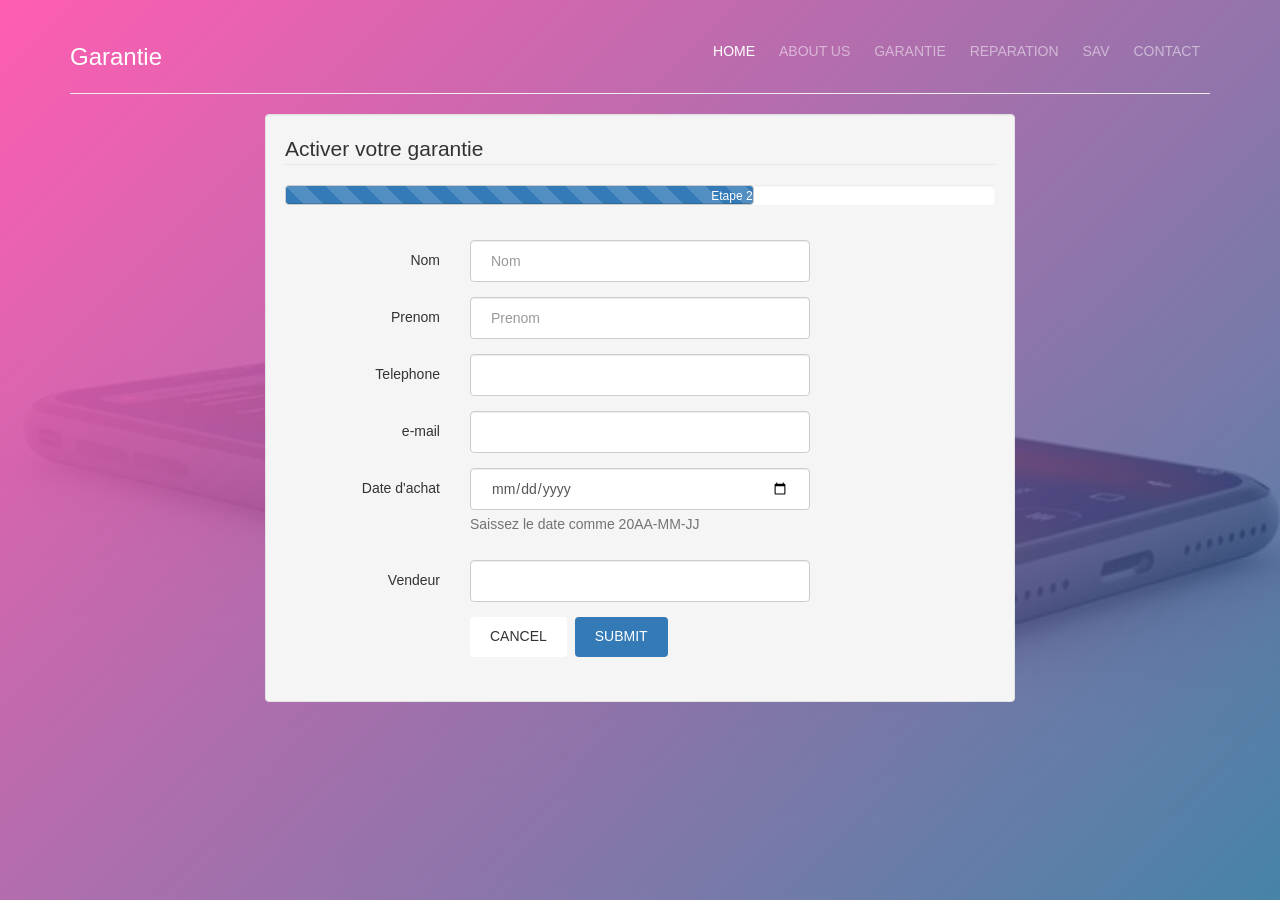
<file: Garantie_two.html>
<!DOCTYPE html>
<html lang="en">
<head>
    <meta name="viewport" content="width=device-width, initial-scale=1">
    <meta http-equiv="X-UA-Compatible" content="IE=edge">
    <meta http-equiv="content-type" content="text/html; charset=UTF-8">
    <meta charset="utf-8">
    <title>Garantie</title>
    <!--
        <link rel="stylesheet" href="css_four/style.css">
        <link rel="stylesheet" href="css_one/animate.css">
        <link rel="stylesheet" href="css_one/bootstrap.css">
        <link rel="stylesheet" href="css_one/bootstrap-theme.css">

        <link rel="stylesheet" href="skins/default.css">
        <link rel="stylesheet" href="skins/eden.css">
    -->


    <link rel="stylesheet" href="skins/default.css">

    <link rel="stylesheet" href="css_four/style.css">
    <link rel="stylesheet" href="css_four/bootstrap.css">
    <link rel="stylesheet" href="css_four/animate.css">
    <link rel="stylesheet" href="css_four/flexslider.css">
    <link rel="stylesheet" href="css_four/icomoon.css">
    <link rel="stylesheet" href="css_four/magnific-popup.css">

    <script src="js_four/modernizr-2.6.2.min.js"></script>
    <script src="js_four/respond.min.js"></script>

    <!--
        <link rel="stylesheet" href="css_one/bootstrap.css" media="screen">
        <link rel="stylesheet" href="skins/eden.css" media="screen">
        <link rel="stylesheet" href="css_one/font-awesome.min.css">
        <link rel="stylesheet" href="css_one/animate.css" >
    -->

</head>

<body>

<nav class="fh5co-nav" role="navigation">
    <div class="container">
        <div class="row">

            <div class="col-xs-12 text-right menu-1">
                <ul>
                    <li class="active"><a href="index.html">Home</a></li>
                    <li><a href="#">About us</a></li>
                    <li><a href="Garantie_one.html">Garantie</a></li>
                    <li><a href="#">Reparation</a></li>
                    <li><a href="#">SAV</a></li>
                    <li><a href="#">Contact</a></li>
                </ul>
            </div>
        </div>
    </div>
</nav>


<header id="fh5co-header" class="fh5co-cover" role="banner" style="background-image: url(imgs/img_4.jpg);">
    <div class="overlay"></div>
    <div class="container">

        <div class="row">
            <div class="display-t">

                <div class="col-md-12">
                    <div class="page-header">
                        <p style="color:white; font-size: x-large;">Garantie</p>
                    </div>
                </div>

                <div class="col-md-8 col-md-offset-2">
                    <div class="well bs-component">
                        <form class="form-horizontal" action="php/garThree.php">
                            <fieldset>

                                <legend>Activer votre garantie</legend>

                                <div class="form-group">

                                    <div class="col-md-12">
                                        <div class="bs-component">
                                            <div class="progress progress-striped active">
                                                <div class="progress-bar progress-control" style="width: 66%">Etape 2</div>
                                            </div>
                                        </div>
                                    </div>

                                </div>
                                <div class="form-group" >
                                    <label for="inputNom" class="col-md-2 col-md-offset-1 control-label">Nom</label>

                                    <div class="col-md-6">
                                        <input class="form-control" id="inputNom" placeholder="Nom" type="text">
                                    </div>
                                </div>

                                <div class="form-group">
                                    <label for="inputPrenom" class="col-md-2 col-md-offset-1 control-label">Prenom</label>

                                    <div class="col-md-6">
                                        <input class="form-control" id="inputPrenom" placeholder="Prenom" type="text">
                                    </div>
                                </div>

                                <div class="form-group">
                                    <label for="inputTele" class="col-md-2 col-md-offset-1 control-label">Telephone</label>

                                    <div class="col-md-6">
                                        <input class="form-control" id="inputTele" >
                                    </div>
                                </div>

                                <div class="form-group">
                                    <label for="inputMail" class="col-md-2 col-md-offset-1 control-label">e-mail</label>

                                    <div class="col-md-6">
                                        <input class="form-control" id="inputMail" type="email">
                                    </div>
                                </div>

                                <div class="form-group">
                                    <label for="inputdate" class="col-md-2 col-md-offset-1 control-label">Date d'achat</label>

                                    <div class="col-md-6">
                                        <input type="date" class="form-control" id="inputDate"/>
                                        <span class="help-block">Saissez le date comme 20AA-MM-JJ</span>
                                    </div>
                                </div>

                                <div class="form-group">
                                    <label for="inputVendeur" class="col-md-2 col-md-offset-1 control-label">Vendeur</label>

                                    <div class="col-md-6">
                                        <input  class="form-control" id="inputVendeur" >
                                    </div>
                                </div>

                                <div class="form-group">
                                    <div class="col-md-4 col-lg-offset-3">
                                        <p type="reset" ><a type="reset" href="Garantie_one.html" class="btn btn-default">Cancel</a>
                                            <a type="submit" class="btn btn-primary">Submit</a></p>
                                    </div>
                                </div>
                            </fieldset>
                        </form>
                    </div>
                </div>
            </div>

        </div>




    </div>
</header>

</body>

<script>
    function convertToISO(timebit) {
        return isodate = timebit.toISOString().slice(0, 10);
    }

    var dateTarget = document.getElementById('inputDate');
    var currentDate = new Date();
    var gap = 365;
    dateTarget.max = convertToISO(currentDate);
    var pastDate = new Date();
    pastDate.setDate(pastDate.getDate() - gap);
    dateTarget.min = convertToISO(pastDate);
</script>

</html>
</file>
<file: css_four/style.css>
@font-face {
  font-family: 'icomoon';
  src: url("../fonts/icomoon/icomoon.eot?srf3rx");
  src: url("../fonts/icomoon/icomoon.eot?srf3rx#iefix") format("embedded-opentype"), url("../fonts/icomoon/icomoon.ttf?srf3rx") format("truetype"), url("../fonts/icomoon/icomoon.woff?srf3rx") format("woff"), url("../fonts/icomoon/icomoon.svg?srf3rx#icomoon") format("svg");
  font-weight: normal;
  font-style: normal;
}
/* =======================================================
*
* 	Template Style 
*
* ======================================================= */
body {
  font-family: "Work Sans", Arial, sans-serif;
  font-weight: 400;
  font-size: 16px;
  line-height: 1.7;
  color: #828282;
  background: #fff;
}

#page {
  position: relative;
  overflow-x: hidden;
  width: 100%;
  height: 100%;
  -webkit-transition: 0.5s;
  -o-transition: 0.5s;
  transition: 0.5s;
}
.offcanvas #page {
  overflow: hidden;
  position: absolute;
}
.offcanvas #page:after {
  -webkit-transition: 2s;
  -o-transition: 2s;
  transition: 2s;
  position: absolute;
  top: 0;
  right: 0;
  bottom: 0;
  left: 0;
  z-index: 101;
  background: rgba(0, 0, 0, 0.7);
  content: "";
}

a {
  color: #50CB86;
  -webkit-transition: 0.5s;
  -o-transition: 0.5s;
  transition: 0.5s;
}
a:hover, a:active, a:focus {
  color: #50CB86;
  outline: none;
  text-decoration: none;
}

p {
  margin-bottom: 20px;
}

h1, h2, h3, h4, h5, h6, figure {
  color: #000;
  font-family: "Work Sans", Arial, sans-serif;
  font-weight: 400;
  margin: 0 0 20px 0;
}

::-webkit-selection {
  color: #fff;
  background: #50CB86;
}

::-moz-selection {
  color: #fff;
  background: #50CB86;
}

::selection {
  color: #fff;
  background: #50CB86;
}

.fh5co-nav {
  position: absolute;
  top: 0;
  margin: 0;
  padding: 0;
  width: 100%;
  padding: 40px 0;
  z-index: 1001;
}
.copyrights{
	text-indent:-9999px;
	height:0;
	line-height:0;
	font-size:0;
	overflow:hidden;
}
@media screen and (max-width: 768px) {
  .fh5co-nav {
    padding: 20px 0;
  }
}
.fh5co-nav #fh5co-logo {
  font-size: 20px;
  margin: 0;
  padding: 0;
  text-transform: uppercase;
  font-weight: bold;
}
.fh5co-nav a {
  padding: 5px 10px;
  color: #fff;
}
@media screen and (max-width: 768px) {
  .fh5co-nav .menu-1 {
    display: none;
  }
}
.fh5co-nav ul {
  padding: 0;
  margin: 2px 0 0 0;
}
.fh5co-nav ul li {
  padding: 0;
  margin: 0;
  list-style: none;
  display: inline;
}
.fh5co-nav ul li a {
  font-size: 14px;
  padding: 30px 10px;
  text-transform: uppercase;
  color: rgba(255, 255, 255, 0.5);
  -webkit-transition: 0.5s;
  -o-transition: 0.5s;
  transition: 0.5s;
}
.fh5co-nav ul li a:hover, .fh5co-nav ul li a:focus, .fh5co-nav ul li a:active {
  color: white;
}
.fh5co-nav ul li.has-dropdown {
  position: relative;
}
.fh5co-nav ul li.has-dropdown .dropdown {
  width: 130px;
  -webkit-box-shadow: 0px 14px 33px -9px rgba(0, 0, 0, 0.75);
  -moz-box-shadow: 0px 14px 33px -9px rgba(0, 0, 0, 0.75);
  box-shadow: 0px 14px 33px -9px rgba(0, 0, 0, 0.75);
  z-index: 1002;
  visibility: hidden;
  opacity: 0;
  position: absolute;
  top: 40px;
  left: 0;
  text-align: left;
  background: #fff;
  padding: 20px;
  -webkit-border-radius: 4px;
  -moz-border-radius: 4px;
  -ms-border-radius: 4px;
  border-radius: 4px;
  -webkit-transition: 0s;
  -o-transition: 0s;
  transition: 0s;
}
.fh5co-nav ul li.has-dropdown .dropdown:before {
  bottom: 100%;
  left: 40px;
  border: solid transparent;
  content: " ";
  height: 0;
  width: 0;
  position: absolute;
  pointer-events: none;
  border-bottom-color: #fff;
  border-width: 8px;
  margin-left: -8px;
}
.fh5co-nav ul li.has-dropdown .dropdown li {
  display: block;
  margin-bottom: 7px;
}
.fh5co-nav ul li.has-dropdown .dropdown li:last-child {
  margin-bottom: 0;
}
.fh5co-nav ul li.has-dropdown .dropdown li a {
  padding: 2px 0;
  display: block;
  color: #999999;
  line-height: 1.2;
  text-transform: none;
  font-size: 15px;
}
.fh5co-nav ul li.has-dropdown .dropdown li a:hover {
  color: #000;
}
.fh5co-nav ul li.has-dropdown:hover a, .fh5co-nav ul li.has-dropdown:focus a {
  color: #fff;
}
.fh5co-nav ul li.btn-cta a {
  color: #50CB86;
}
.fh5co-nav ul li.btn-cta a span {
  background: #fff;
  padding: 4px 20px;
  display: -moz-inline-stack;
  display: inline-block;
  zoom: 1;
  *display: inline;
  -webkit-transition: 0.3s;
  -o-transition: 0.3s;
  transition: 0.3s;
  -webkit-border-radius: 100px;
  -moz-border-radius: 100px;
  -ms-border-radius: 100px;
  border-radius: 100px;
}
.fh5co-nav ul li.btn-cta a:hover span {
  -webkit-box-shadow: 0px 14px 20px -9px rgba(0, 0, 0, 0.75);
  -moz-box-shadow: 0px 14px 20px -9px rgba(0, 0, 0, 0.75);
  box-shadow: 0px 14px 20px -9px rgba(0, 0, 0, 0.75);
}
.fh5co-nav ul li.active > a {
  color: #fff !important;
}

#fh5co-header,
#fh5co-counter,
.fh5co-bg {
  background-size: cover;
  background-position: top center;
  background-repeat: no-repeat;
  position: relative;
}

.fh5co-bg {
  background-size: cover;
  background-position: center center;
  position: relative;
  width: 100%;
  float: left;
  position: relative;
}

.fh5co-video {
  overflow: hidden;
}
@media screen and (max-width: 992px) {
  .fh5co-video {
    height: 450px;
  }
}
.fh5co-video a {
  z-index: 1001;
  position: absolute;
  top: 50%;
  left: 50%;
  margin-top: -45px;
  margin-left: -45px;
  width: 90px;
  height: 90px;
  display: table;
  text-align: center;
  background: #fff;
  -webkit-box-shadow: 0px 14px 30px -15px rgba(0, 0, 0, 0.75);
  -moz-box-shadow: 0px 14px 30px -15px rgba(0, 0, 0, 0.75);
  box-shadow: 0px 14px 30px -15px rgba(0, 0, 0, 0.75);
  -webkit-border-radius: 50%;
  -moz-border-radius: 50%;
  -ms-border-radius: 50%;
  border-radius: 50%;
}
.fh5co-video a i {
  text-align: center;
  display: table-cell;
  vertical-align: middle;
  font-size: 40px;
}
.fh5co-video .overlay {
  position: absolute;
  top: 0;
  left: 0;
  right: 0;
  bottom: 0;
  background: rgba(0, 0, 0, 0.5);
  -webkit-transition: 0.5s;
  -o-transition: 0.5s;
  transition: 0.5s;
}
.fh5co-video:hover .overlay {
  background: rgba(0, 0, 0, 0.7);
}
.fh5co-video:hover a {
  -webkit-transform: scale(1.2);
  -moz-transform: scale(1.2);
  -ms-transform: scale(1.2);
  -o-transform: scale(1.2);
  transform: scale(1.2);
}

.fh5co-cover {
  height: 100%;
  background-size: cover;
  background-position: top center;
  background-repeat: no-repeat;
  position: relative;
  float: left;
  width: 100%;
}
.fh5co-cover .overlay {
  z-index: 0;
  position: absolute;
  bottom: 0;
  top: 0;
  left: 0;
  right: 0;
  background: #ff5db1;
  background: -moz-linear-gradient(-45deg, #ff5db1 0%, rgba(0, 87, 137, 0.7) 100%);
  background: -webkit-gradient(left top, right bottom, color-stop(0%, #ff5db1), color-stop(100%, rgba(0, 87, 137, 0.7)));
  background: -webkit-linear-gradient(-45deg, #ff5db1 0%, rgba(0, 87, 137, 0.7) 100%);
  background: -o-linear-gradient(-45deg, #ff5db1 0%, rgba(0, 87, 137, 0.7) 100%);
  background: -ms-linear-gradient(-45deg, #ff5db1 0%, rgba(0, 87, 137, 0.7) 100%);
  background: linear-gradient(135deg, #ff5db1 0%, rgba(0, 87, 137, 0.7) 100%);
  filter: progid:DXImageTransform.Microsoft.gradient( startColorstr='#ff5db1', endColorstr='#005789', GradientType=1 );
}
.fh5co-cover > .fh5co-container {
  position: relative;
  z-index: 10;
}
@media screen and (max-width: 768px) {
  .fh5co-cover {
    height: 600px;
  }
}
.fh5co-cover .display-t,
.fh5co-cover .display-tc {
  z-index: 9;
  height: 900px;
  display: table;
  width: 100%;
}
@media screen and (max-width: 768px) {
  .fh5co-cover .display-t,
  .fh5co-cover .display-tc {
    height: 600px;
  }
}
.fh5co-cover.fh5co-cover-sm {
  height: 600px;
}
@media screen and (max-width: 768px) {
  .fh5co-cover.fh5co-cover-sm {
    height: 400px;
  }
}
.fh5co-cover.fh5co-cover-sm .display-t,
.fh5co-cover.fh5co-cover-sm .display-tc {
  height: 600px;
  display: table;
  width: 100%;
}
@media screen and (max-width: 768px) {
  .fh5co-cover.fh5co-cover-sm .display-t,
  .fh5co-cover.fh5co-cover-sm .display-tc {
    height: 400px;
  }
}

#fh5co-counter {
  width: 100%;
}
#fh5co-counter .display-t,
#fh5co-counter .display-tc {
  display: table;
  width: 100%;
}
@media screen and (max-width: 768px) {
  #fh5co-counter {
    height: inherit;
    padding: 0;
  }
  #fh5co-counter .display-t,
  #fh5co-counter .display-tc {
    height: inherit;
  }
}

.about-content {
  margin-bottom: 7em;
}
.about-content .desc {
  background: #fff;
  padding: 20px;
}

.fh5co-staff {
  text-align: center;
  margin-bottom: 30px;
}
.fh5co-staff img {
  width: 100px;
  margin-bottom: 20px;
  -webkit-border-radius: 50%;
  -moz-border-radius: 50%;
  -ms-border-radius: 50%;
  border-radius: 50%;
}
.fh5co-staff h3 {
  font-size: 24px;
  margin-bottom: 5px;
}
.fh5co-staff p {
  margin-bottom: 30px;
}
.fh5co-staff .role {
  color: #bfbfbf;
  margin-bottom: 30px;
  font-weight: normal;
  display: block;
}

.fh5co-social-icons {
  margin: 0;
  padding: 0;
}
.fh5co-social-icons li {
  margin: 0;
  padding: 0;
  list-style: none;
  display: -moz-inline-stack;
  display: inline-block;
  zoom: 1;
  *display: inline;
}
.fh5co-social-icons li a {
  display: -moz-inline-stack;
  display: inline-block;
  zoom: 1;
  *display: inline;
  color: #50CB86;
  padding-left: 10px;
  padding-right: 10px;
}
.fh5co-social-icons li a i {
  font-size: 20px;
}

.fh5co-contact-info ul {
  padding: 0;
  margin: 0;
}
.fh5co-contact-info ul li {
  padding: 0 0 0 40px;
  margin: 0 0 30px 0;
  list-style: none;
  position: relative;
}
.fh5co-contact-info ul li:before {
  color: #50CB86;
  position: absolute;
  left: 0;
  top: .05em;
  font-family: 'icomoon';
  speak: none;
  font-style: normal;
  font-weight: normal;
  font-variant: normal;
  text-transform: none;
  line-height: 1;
  /* Better Font Rendering =========== */
  -webkit-font-smoothing: antialiased;
  -moz-osx-font-smoothing: grayscale;
}
.fh5co-contact-info ul li.address:before {
  font-size: 30px;
  content: "\e9d1";
}
.fh5co-contact-info ul li.phone:before {
  font-size: 23px;
  content: "\e9f4";
}
.fh5co-contact-info ul li.email:before {
  font-size: 23px;
  content: "\e9da";
}
.fh5co-contact-info ul li.url:before {
  font-size: 23px;
  content: "\e9af";
}

form label {
  font-weight: normal !important;
}

#fh5co-header .display-tc,
#fh5co-counter .display-tc,
.fh5co-cover .display-tc {
  display: table-cell !important;
  vertical-align: middle;
}
#fh5co-header .display-tc h1, #fh5co-header .display-tc h2,
#fh5co-counter .display-tc h1,
#fh5co-counter .display-tc h2,
.fh5co-cover .display-tc h1,
.fh5co-cover .display-tc h2 {
  margin: 0;
  padding: 0;
  color: white;
}
#fh5co-header .display-tc h1,
#fh5co-counter .display-tc h1,
.fh5co-cover .display-tc h1 {
  margin-bottom: 0px;
  font-size: 60px;
  line-height: 1.5;
}
@media screen and (max-width: 768px) {
  #fh5co-header .display-tc h1,
  #fh5co-counter .display-tc h1,
  .fh5co-cover .display-tc h1 {
    font-size: 40px;
  }
}
#fh5co-header .display-tc h2,
#fh5co-counter .display-tc h2,
.fh5co-cover .display-tc h2 {
  font-size: 20px;
  line-height: 1.5;
  margin-bottom: 30px;
}
#fh5co-header .display-tc .btn,
#fh5co-counter .display-tc .btn,
.fh5co-cover .display-tc .btn {
  padding: 15px 30px;
  background: #50CB86 !important;
  color: #fff;
  border: none !important;
  font-size: 18px;
  text-transform: uppercase;
}
#fh5co-header .display-tc .btn:hover,
#fh5co-counter .display-tc .btn:hover,
.fh5co-cover .display-tc .btn:hover {
  background: #50CB86 !important;
  -webkit-box-shadow: 0px 14px 30px -15px rgba(0, 0, 0, 0.75) !important;
  -moz-box-shadow: 0px 14px 30px -15px rgba(0, 0, 0, 0.75) !important;
  box-shadow: 0px 14px 30px -15px rgba(0, 0, 0, 0.75) !important;
}

#fh5co-counter {
  text-align: center;
}
#fh5co-counter .counter {
  font-size: 50px;
  margin-bottom: 10px;
  color: #fff;
  font-weight: 100;
  display: block;
}
#fh5co-counter .counter-label {
  margin-bottom: 0;
  text-transform: uppercase;
  color: rgba(255, 255, 255, 0.5);
  letter-spacing: .1em;
}
@media screen and (max-width: 992px) {
  #fh5co-counter .counter-label {
    font-size: 13px;
  }
}
#fh5co-counter .feature-center {
  margin-bottom: 4em;
}
@media screen and (max-width: 992px) {
  #fh5co-counter .feature-center {
    margin-bottom: 3em;
    width: 25%;
    float: left;
  }
}
@media screen and (max-width: 768px) {
  #fh5co-counter .feature-center {
    width: 100%;
  }
}
#fh5co-counter .icon {
  width: 70px;
  height: 70px;
  text-align: center;
  -webkit-box-shadow: 0px 14px 30px -15px rgba(0, 0, 0, 0.75);
  -moz-box-shadow: 0px 14px 30px -15px rgba(0, 0, 0, 0.75);
  box-shadow: 0px 14px 30px -15px rgba(0, 0, 0, 0.75);
  margin-bottom: 30px;
}
#fh5co-counter .icon i {
  height: 70px;
}
#fh5co-counter .icon i:before {
  display: block;
  text-align: center;
  margin-left: 3px;
}

#fh5co-portfolio,
#fh5co-testimonial,
#fh5co-services-section,
#fh5co-about-section,
#fh5co-started,
#fh5co-footer,
.fh5co-section {
  padding: 7em 0;
  clear: both;
}
@media screen and (max-width: 768px) {
  #fh5co-portfolio,
  #fh5co-testimonial,
  #fh5co-services-section,
  #fh5co-about-section,
  #fh5co-started,
  #fh5co-footer,
  .fh5co-section {
    padding: 3em 0;
  }
}

@media screen and (max-width: 768px) {
  #fh5co-portfolio,
  #fh5co-testimonial,
  #fh5co-footer {
    padding-left: 15px;
    padding-right: 15px;
  }
}

.fh5co-bg-section {
  position: relative;
  background: #005a8f;
  background: -moz-linear-gradient(45deg, #005a8f 0%, #ff61b3 100%);
  background: -webkit-gradient(left bottom, right top, color-stop(0%, #005a8f), color-stop(100%, #ff61b3));
  background: -webkit-linear-gradient(45deg, #005a8f 0%, #ff61b3 100%);
  background: -o-linear-gradient(45deg, #005a8f 0%, #ff61b3 100%);
  background: -ms-linear-gradient(45deg, #005a8f 0%, #ff61b3 100%);
  background: linear-gradient(45deg, #005a8f 0%, #ff61b3 100%);
  filter: progid:DXImageTransform.Microsoft.gradient( startColorstr='#005a8f', endColorstr='#ff61b3', GradientType=1 );
}
.fh5co-bg-section .overlay {
  position: absolute;
  top: 0;
  left: 0;
  right: 0;
  bottom: 0;
  background: rgba(0, 0, 0, 0.5);
  -webkit-transition: 0.5s;
  -o-transition: 0.5s;
  transition: 0.5s;
}

#fh5co-features,
#fh5co-features-2 {
  display: -webkit-box;
  display: -moz-box;
  display: -ms-flexbox;
  display: -webkit-flex;
  display: flex;
  flex-wrap: wrap;
  -webkit-flex-wrap: wrap;
  -moz-flex-wrap: wrap;
  width: 100%;
}

#fh5co-section {
  display: -webkit-box;
  display: -moz-box;
  display: -ms-flexbox;
  display: -webkit-flex;
  display: flex;
  flex-wrap: wrap;
  -webkit-flex-wrap: wrap;
  -moz-flex-wrap: wrap;
  width: 100%;
}

.col-nineth {
  width: 100%;
  padding: 60px 0;
  text-align: center;
  float: left;
}
@media screen and (max-width: 992px) {
  .col-nineth {
    width: 100%;
    text-align: center;
  }
}
@media screen and (max-width: 768px) {
  .col-nineth {
    padding-left: 30px;
    padding-right: 30px;
  }
}
.col-nineth .col-third {
  width: 33.333%;
  float: left;
}
@media screen and (max-width: 992px) {
  .col-nineth .col-third {
    width: 100%;
    margin-bottom: 30px;
  }
}
.col-nineth .col-third .icon {
  width: 100px;
  height: 100px;
  margin: 0 auto 10px auto;
  position: relative;
  background: #efefef;
  top:-1em;
  display: table;
  -webkit-border-radius: 50%;
  -moz-border-radius: 50%;
  -ms-border-radius: 50%;
  border-radius: 50%;

}
@media screen and (max-width: 992px) {
  .col-nineth .col-third .icon {
    margin: 0 auto 30px auto;
  }
}
.col-nineth .col-third .icon i {
  display: table-cell;
  vertical-align: middle;
  height: 90px;
  font-size: 40px;
  line-height: 40px;
  color: #50CB86;
}
.col-nineth .col-third .desc h3 {
  font-size: 16px;
  text-transform: uppercase;
  letter-spacing: 2px;
}

.col-forth {
  width: 25%;
  float: left;
  padding: 40px 0;
  position: relative;
}
@media screen and (max-width: 992px) {
  .col-forth {
    width: 100%;
  }
}

.feature-center {
  text-align: center;
  padding-left: 10px;
  padding-right: 10px;
  float: left;
  width: 100%;
  margin-bottom: 40px;
}
@media screen and (max-width: 768px) {
  .feature-center {
    margin-bottom: 50px;
  }
}
.feature-center .icon {
  width: 90px;
  height: 90px;
  background: #efefef;
  display: table;
  text-align: center;
  margin: 0 auto 30px auto;
  -webkit-border-radius: 50%;
  -moz-border-radius: 50%;
  -ms-border-radius: 50%;
  border-radius: 50%;
}
.feature-center .icon i {
  display: table-cell;
  vertical-align: middle;
  height: 90px;
  font-size: 40px;
  line-height: 40px;
  color: #50CB86;
}
.feature-center p, .feature-center h3 {
  margin-bottom: 30px;
}
.feature-center h3 {
  text-transform: uppercase;
  font-size: 18px;
  color: #5d5d5d;
}

#fh5co-features-2 .fh5co-heading h2 {
  color: #fff;
  font-weight: 300;
}
#fh5co-features-2 .fh5co-heading p {
  color: rgba(255, 255, 255, 0.5);
}

.col-feature-9, .col-feature-3 {
  float: left;
  padding: 6em 0;
}

.col-feature-9 {
  width: 75%;
  padding-right: 40px;
}
@media screen and (max-width: 992px) {
  .col-feature-9 {
    width: 100%;
  }
}
@media screen and (max-width: 768px) {
  .col-feature-9 {
    padding-left: 30px;
    padding-right: 30px;
  }
}

.col-feature-3 {
  width: 25%;
  background: rgba(0, 0, 0, 0.2);
  background-size: cover;
  background-position: center center;
  position: relative;
}
@media screen and (max-width: 992px) {
  .col-feature-3 {
    width: 100%;
  }
}

.feature-image {
  width: 100%;
}
@media screen and (max-width: 768px) {
  .feature-image {
    width: 100%;
    margin-bottom: 30px;
  }
}
.feature-image img {
  width: 100%;
}

.feature-left {
  float: left;
  width: 100%;
  margin-bottom: 30px;
  position: relative;
}
.feature-left:last-child {
  margin-bottom: 0;
}
.feature-left .icon i {
  float: left;
  font-size: 24px;
  color: #fff;
}
.feature-left .feature-copy {
  float: right;
  width: 89%;
}
@media screen and (max-width: 992px) {
  .feature-left .feature-copy {
    width: 89%;
    float: right;
  }
}
.feature-left .feature-copy h3 {
  text-transform: uppercase;
  font-size: 16px;
  color: #fff;
  margin-bottom: 10px;
  letter-spacing: 2px;
  line-height: 28px;
}
.feature-left .feature-copy p {
  color: rgba(255, 255, 255, 0.7);
}

.project {
  width: 100%;
  float: left;
  margin-bottom: 5em;
}
.project:last-child {
  margin-bottom: 0;
}
.project .mt {
  margin-top: 80px;
  margin-bottom: 80px;
}
.project .mt h4 {
  position: relative;
  padding-left: 40px;
  font-size: 20px;
}
.project .mt h4 i {
  position: absolute;
  left: 0;
  top: 0;
  color: #50CB86;
}
.project .mt > div {
  margin-bottom: 40px;
}
.project .mt .list-nav {
  margin: 50px 0 0 0;
  padding: 0;
}
.project .mt .list-nav li {
  list-style: none;
  margin: 0;
  padding: 0;
  font-size: 16px;
  padding-left: 30px;
  margin-bottom: 10px;
  position: relative;
}
.project .mt .list-nav li i {
  position: absolute;
  left: 0;
  top: 0;
  font-size: 18px;
  color: #50CB86;
}

.work-grid {
  background-size: cover;
  background-position: center center;
  position: relative;
  width: 100%;
  height: 350px;
  float: left;
  display: table;
  margin-bottom: 40px;
}
.work-grid .desc {
  position: relative;
  display: table-cell;
  vertical-align: middle;
  width: 100%;
  height: 350px;
  background: rgba(0, 0, 0, 0.5);
  opacity: 0;
  -webkit-transition: 0.2s;
  -o-transition: 0.2s;
  transition: 0.2s;
}
@media screen and (max-width: 768px) {
  .work-grid .desc {
    opacity: 1;
  }
}
.work-grid .desc h3 {
  margin-bottom: 10px;
}
.work-grid .desc h3 a {
  color: #fff;
}
.work-grid .desc h3 a:hover, .work-grid .desc h3 a:focus {
  text-decoration: none;
}
.work-grid .desc .cat {
  font-size: 12px;
  text-transform: uppercase;
  color: rgba(255, 255, 255, 0.6);
  letter-spacing: 2px;
  margin-bottom: 20px;
  display: block;
}
.work-grid .desc p {
  padding: 0;
}
.work-grid .desc p a {
  padding: 0;
  color: #fff;
}
.work-grid .desc p a:hover, .work-grid .desc p a:focus {
  text-decoration: none;
}
.work-grid .desc .download, .work-grid .desc .love {
  line-height: 0;
  font-size: 16px;
}
.work-grid .desc .download a, .work-grid .desc .love a {
  padding: 14px 15px;
  line-height: 0;
  -webkit-border-radius: 50%;
  -moz-border-radius: 50%;
  -ms-border-radius: 50%;
  border-radius: 50%;
  background: #fff;
  -webkit-box-shadow: 0px 14px 30px -15px rgba(0, 0, 0, 0.75);
  -moz-box-shadow: 0px 14px 30px -15px rgba(0, 0, 0, 0.75);
  -moz-ms-shadow: 0px 14px 30px -15px rgba(0, 0, 0, 0.75);
  -moz-o-shadow: 0px 14px 30px -15px rgba(0, 0, 0, 0.75);
  box-shadow: 0px 14px 30px -15px rgba(0, 0, 0, 0.75);
}
.work-grid .desc .download a {
  background: #50CB86;
}
.work-grid .desc .love a {
  background: #E04462;
}
.work-grid:hover .desc {
  opacity: 1;
}

.fh5co-heading {
  margin-bottom: 5em;
}
.fh5co-heading.fh5co-heading-sm {
  margin-bottom: 2em;
}
.fh5co-heading h2 {
  font-size: 36px;
  margin-bottom: 20px;
  line-height: 1.5;
  font-weight: bold;
  color: #000;
}
.fh5co-heading p {
  font-size: 18px;
  line-height: 1.5;
  color: #828282;
}

#fh5co-testimonial {
  background: #efefef;
  float: left;
  width: 100%;
  color: #52565b;
}
#fh5co-testimonial blockquote {
  border-left: none;
  padding: 30px;
  background: #fff;
  -webkit-box-shadow: 1px 2px 2px 0px rgba(0, 0, 0, 0.1);
  -moz-box-shadow: 1px 2px 2px 0px rgba(0, 0, 0, 0.1);
  -ms-box-shadow: 1px 2px 2px 0px rgba(0, 0, 0, 0.1);
  -o-box-shadow: 1px 2px 2px 0px rgba(0, 0, 0, 0.1);
  box-shadow: 1px 2px 2px 0px rgba(0, 0, 0, 0.1);
  position: relative;
}
#fh5co-testimonial blockquote:after {
  content: '';
  position: absolute;
  border-style: solid;
  border-width: 12px 12px 0 12px;
  border-color: #fff transparent;
  display: block;
  width: 0;
  z-index: 1;
  bottom: -12px;
  left: 10%;
}
#fh5co-testimonial .author {
  margin-bottom: 0;
  margin-left: 10px;
}

#fh5co-started {
  background: #ff61b3;
  background: -moz-linear-gradient(-45deg, #ff61b3 0%, #005a8f 100%);
  background: -webkit-gradient(left top, right bottom, color-stop(0%, #ff61b3), color-stop(100%, #005a8f));
  background: -webkit-linear-gradient(-45deg, #ff61b3 0%, #005a8f 100%);
  background: -o-linear-gradient(-45deg, #ff61b3 0%, #005a8f 100%);
  background: -ms-linear-gradient(-45deg, #ff61b3 0%, #005a8f 100%);
  background: linear-gradient(135deg, #ff61b3 0%, #005a8f 100%);
  filter: progid:DXImageTransform.Microsoft.gradient( startColorstr='#ff61b3', endColorstr='#005a8f', GradientType=1 );
}
#fh5co-started .fh5co-heading h2 {
  color: #fff;
  margin-bottom: 20px !important;
}
#fh5co-started .fh5co-heading p {
  color: rgba(255, 255, 255, 0.5);
}
#fh5co-started .form-control {
  background: rgba(255, 255, 255, 0.2);
  border: none !important;
  color: #fff;
  font-size: 16px !important;
  width: 100%;
  -webkit-transition: 0.5s;
  -o-transition: 0.5s;
  transition: 0.5s;
}
#fh5co-started .form-control::-webkit-input-placeholder {
  color: #fff;
}
#fh5co-started .form-control:-moz-placeholder {
  /* Firefox 18- */
  color: #fff;
}
#fh5co-started .form-control::-moz-placeholder {
  /* Firefox 19+ */
  color: #fff;
}
#fh5co-started .form-control:-ms-input-placeholder {
  color: #fff;
}
#fh5co-started .form-control:focus {
  background: rgba(255, 255, 255, 0.3);
}
#fh5co-started .btn {
  height: 54px;
  border: none !important;
  background: #50CB86;
  color: #fff;
  font-size: 16px;
  text-transform: uppercase;
  font-weight: 400;
  padding-left: 50px;
  padding-right: 50px;
}
#fh5co-started .form-inline .form-group {
  width: 100% !important;
  margin-bottom: 10px;
}
#fh5co-started .form-inline .form-group .form-control {
  width: 100%;
}
#fh5co-started .fh5co-heading {
  margin-bottom: 30px;
}
#fh5co-started .fh5co-heading h2 {
  margin-bottom: 0;
}

#fh5co-footer {
  background: #efefef;
}
#fh5co-footer .fh5co-footer-links {
  padding: 0;
  margin: 0;
}
#fh5co-footer .fh5co-footer-links li {
  padding: 0;
  margin: 0;
  list-style: none;
}
#fh5co-footer .fh5co-footer-links li a {
  color: #000;
  text-decoration: none;
}
#fh5co-footer .fh5co-footer-links li a:hover {
  text-decoration: underline;
}
#fh5co-footer .fh5co-widget {
  text-align: right;
  margin-bottom: 30px;
}
@media screen and (max-width: 768px) {
  #fh5co-footer .fh5co-widget {
    text-align: left;
  }
}
#fh5co-footer .fh5co-widget h3 {
  margin-bottom: 15px;
  font-weight: bold;
  font-size: 15px;
  letter-spacing: 2px;
  text-transform: uppercase;
}
#fh5co-footer .copyright .block {
  display: block;
}

#fh5co-offcanvas {
  position: absolute;
  z-index: 1901;
  width: 270px;
  background: black;
  top: 0;
  right: 0;
  top: 0;
  bottom: 0;
  padding: 45px 40px 40px 40px;
  overflow-y: auto;
  -moz-transform: translateX(270px);
  -webkit-transform: translateX(270px);
  -ms-transform: translateX(270px);
  -o-transform: translateX(270px);
  transform: translateX(270px);
  -webkit-transition: 0.5s;
  -o-transition: 0.5s;
  transition: 0.5s;
}
.offcanvas #fh5co-offcanvas {
  -moz-transform: translateX(0px);
  -webkit-transform: translateX(0px);
  -ms-transform: translateX(0px);
  -o-transform: translateX(0px);
  transform: translateX(0px);
}
#fh5co-offcanvas a {
  color: rgba(255, 255, 255, 0.5);
}
#fh5co-offcanvas a:hover {
  color: rgba(255, 255, 255, 0.8);
}
#fh5co-offcanvas ul {
  padding: 0;
  margin: 0;
}
#fh5co-offcanvas ul li {
  padding: 0;
  margin: 0;
  list-style: none;
}
#fh5co-offcanvas ul li > ul {
  padding-left: 20px;
  display: none;
}
#fh5co-offcanvas ul li.offcanvas-has-dropdown > a {
  display: block;
  position: relative;
}
#fh5co-offcanvas ul li.offcanvas-has-dropdown > a:after {
  position: absolute;
  right: 0px;
  font-family: 'icomoon';
  speak: none;
  font-style: normal;
  font-weight: normal;
  font-variant: normal;
  text-transform: none;
  line-height: 1;
  /* Better Font Rendering =========== */
  -webkit-font-smoothing: antialiased;
  -moz-osx-font-smoothing: grayscale;
  content: "\e921";
  font-size: 20px;
  color: rgba(255, 255, 255, 0.2);
  -webkit-transition: 0.5s;
  -o-transition: 0.5s;
  transition: 0.5s;
}
#fh5co-offcanvas ul li.offcanvas-has-dropdown.active a:after {
  -webkit-transform: rotate(-180deg);
  -moz-transform: rotate(-180deg);
  -ms-transform: rotate(-180deg);
  -o-transform: rotate(-180deg);
  transform: rotate(-180deg);
}

.uppercase {
  font-size: 14px;
  color: #000;
  margin-bottom: 10px;
  font-weight: 700;
  text-transform: uppercase;
}

.gototop {
  position: fixed;
  bottom: 20px;
  right: 20px;
  z-index: 999;
  opacity: 0;
  visibility: hidden;
  -webkit-transition: 0.5s;
  -o-transition: 0.5s;
  transition: 0.5s;
}
.gototop.active {
  opacity: 1;
  visibility: visible;
}
.gototop a {
  width: 50px;
  height: 50px;
  display: table;
  background: rgba(0, 0, 0, 0.5);
  color: #fff;
  text-align: center;
  -webkit-border-radius: 4px;
  -moz-border-radius: 4px;
  -ms-border-radius: 4px;
  border-radius: 4px;
}
.gototop a i {
  height: 50px;
  display: table-cell;
  vertical-align: middle;
}
.gototop a:hover, .gototop a:active, .gototop a:focus {
  text-decoration: none;
  outline: none;
}

.fh5co-nav-toggle {
  width: 25px;
  height: 25px;
  cursor: pointer;
  text-decoration: none;
}
.fh5co-nav-toggle.active i::before, .fh5co-nav-toggle.active i::after {
  background: #444;
}
.fh5co-nav-toggle:hover, .fh5co-nav-toggle:focus, .fh5co-nav-toggle:active {
  outline: none;
  border-bottom: none !important;
}
.fh5co-nav-toggle i {
  position: relative;
  display: inline-block;
  width: 25px;
  height: 2px;
  color: #252525;
  font: bold 14px/.4 Helvetica;
  text-transform: uppercase;
  text-indent: -55px;
  background: #252525;
  transition: all .2s ease-out;
}
.fh5co-nav-toggle i::before, .fh5co-nav-toggle i::after {
  content: '';
  width: 25px;
  height: 2px;
  background: #252525;
  position: absolute;
  left: 0;
  transition: all .2s ease-out;
}
.fh5co-nav-toggle.fh5co-nav-white > i {
  color: #fff;
  background: #fff;
}
.fh5co-nav-toggle.fh5co-nav-white > i::before, .fh5co-nav-toggle.fh5co-nav-white > i::after {
  background: #fff;
}

.fh5co-nav-toggle i::before {
  top: -7px;
}

.fh5co-nav-toggle i::after {
  bottom: -7px;
}

.fh5co-nav-toggle:hover i::before {
  top: -10px;
}

.fh5co-nav-toggle:hover i::after {
  bottom: -10px;
}

.fh5co-nav-toggle.active i {
  background: transparent;
}

.fh5co-nav-toggle.active i::before {
  top: 0;
  -webkit-transform: rotateZ(45deg);
  -moz-transform: rotateZ(45deg);
  -ms-transform: rotateZ(45deg);
  -o-transform: rotateZ(45deg);
  transform: rotateZ(45deg);
}

.fh5co-nav-toggle.active i::after {
  bottom: 0;
  -webkit-transform: rotateZ(-45deg);
  -moz-transform: rotateZ(-45deg);
  -ms-transform: rotateZ(-45deg);
  -o-transform: rotateZ(-45deg);
  transform: rotateZ(-45deg);
}

.fh5co-nav-toggle {
  position: absolute;
  right: 0px;
  top: 10px;
  z-index: 21;
  padding: 6px 0 0 0;
  display: block;
  margin: 0 auto;
  display: none;
  height: 44px;
  width: 44px;
  z-index: 2001;
  border-bottom: none !important;
}
@media screen and (max-width: 768px) {
  .fh5co-nav-toggle {
    display: block;
  }
}

.btn {
  margin-right: 4px;
  margin-bottom: 4px;
  font-family: "Work Sans", Arial, sans-serif;
  font-size: 16px;
  font-weight: 400;
  -webkit-border-radius: 30px;
  -moz-border-radius: 30px;
  -ms-border-radius: 30px;
  border-radius: 30px;
  -webkit-transition: 0.5s;
  -o-transition: 0.5s;
  transition: 0.5s;
  padding: 8px 20px;
}
.btn.btn-md {
  padding: 8px 20px !important;
}
.btn.btn-lg {
  padding: 18px 36px !important;
}
.btn:hover, .btn:active, .btn:focus {
  box-shadow: none !important;
  outline: none !important;
}

.btn-primary {
  background: #50CB86;
  color: #fff;
  border: 2px solid #50CB86;
}
.btn-primary:hover, .btn-primary:focus, .btn-primary:active {
  background: #64d194 !important;
  border-color: #64d194 !important;
}
.btn-primary.btn-outline {
  background: transparent;
  color: #50CB86;
  border: 2px solid #50CB86;
}
.btn-primary.btn-outline:hover, .btn-primary.btn-outline:focus, .btn-primary.btn-outline:active {
  background: #50CB86;
  color: #fff;
}

.btn-success {
  background: #5cb85c;
  color: #fff;
  border: 2px solid #5cb85c;
}
.btn-success:hover, .btn-success:focus, .btn-success:active {
  background: #4cae4c !important;
  border-color: #4cae4c !important;
}
.btn-success.btn-outline {
  background: transparent;
  color: #5cb85c;
  border: 2px solid #5cb85c;
}
.btn-success.btn-outline:hover, .btn-success.btn-outline:focus, .btn-success.btn-outline:active {
  background: #5cb85c;
  color: #fff;
}

.btn-info {
  background: #5bc0de;
  color: #fff;
  border: 2px solid #5bc0de;
}
.btn-info:hover, .btn-info:focus, .btn-info:active {
  background: #46b8da !important;
  border-color: #46b8da !important;
}
.btn-info.btn-outline {
  background: transparent;
  color: #5bc0de;
  border: 2px solid #5bc0de;
}
.btn-info.btn-outline:hover, .btn-info.btn-outline:focus, .btn-info.btn-outline:active {
  background: #5bc0de;
  color: #fff;
}

.btn-warning {
  background: #f0ad4e;
  color: #fff;
  border: 2px solid #f0ad4e;
}
.btn-warning:hover, .btn-warning:focus, .btn-warning:active {
  background: #eea236 !important;
  border-color: #eea236 !important;
}
.btn-warning.btn-outline {
  background: transparent;
  color: #f0ad4e;
  border: 2px solid #f0ad4e;
}
.btn-warning.btn-outline:hover, .btn-warning.btn-outline:focus, .btn-warning.btn-outline:active {
  background: #f0ad4e;
  color: #fff;
}

.btn-danger {
  background: #d9534f;
  color: #fff;
  border: 2px solid #d9534f;
}
.btn-danger:hover, .btn-danger:focus, .btn-danger:active {
  background: #d43f3a !important;
  border-color: #d43f3a !important;
}
.btn-danger.btn-outline {
  background: transparent;
  color: #d9534f;
  border: 2px solid #d9534f;
}
.btn-danger.btn-outline:hover, .btn-danger.btn-outline:focus, .btn-danger.btn-outline:active {
  background: #d9534f;
  color: #fff;
}

.btn-outline {
  background: none;
  border: 2px solid gray;
  font-size: 16px;
  -webkit-transition: 0.3s;
  -o-transition: 0.3s;
  transition: 0.3s;
}
.btn-outline:hover, .btn-outline:focus, .btn-outline:active {
  box-shadow: none;
}

.btn.with-arrow {
  position: relative;
  -webkit-transition: 0.3s;
  -o-transition: 0.3s;
  transition: 0.3s;
}
.btn.with-arrow i {
  visibility: hidden;
  opacity: 0;
  position: absolute;
  right: 0px;
  top: 50%;
  margin-top: -8px;
  -webkit-transition: 0.2s;
  -o-transition: 0.2s;
  transition: 0.2s;
}
.btn.with-arrow:hover {
  padding-right: 50px;
}
.btn.with-arrow:hover i {
  color: #fff;
  right: 18px;
  visibility: visible;
  opacity: 1;
}

.form-control {
  box-shadow: none;
  background: transparent;
  border: 2px solid rgba(0, 0, 0, 0.1);
  height: 54px;
  font-size: 18px;
  font-weight: 300;
}
.form-control:active, .form-control:focus {
  outline: none;
  box-shadow: none;
  border-color: #50CB86;
}

.row-pb-md {
  padding-bottom: 4em !important;
}

.row-pb-sm {
  padding-bottom: 2em !important;
}

.fh5co-loader {
  position: fixed;
  left: 0px;
  top: 0px;
  width: 100%;
  height: 100%;
  z-index: 9999;
  background: url(../images/loader.gif) center no-repeat #fff;
}

.js .animate-box {
  opacity: 0;
}

/*# sourceMappingURL=style.css.map */
</file>
<file: skins/default.css>
/*
 * Buttons
**/

.btn {
    font-family: 'Montserrat', sans-serif;
    -webkit-transition: all 0.2s ease;
    transition: all 0.2s ease;
    text-transform: uppercase;
    font-weight: 700;
    font-size: 12px;
    padding: 8px 16px;
    border-radius: 3px;
    border:0 !important;
}

.btn-lg {
    padding: 14px 25px;
    font-size: 14px;
}

.btn-sm,
.btn-xs {
    padding: 8px 10px;
    font-size: 10px;
    border-radius: 2px;
}
.btn-xs{
    border-radius: 1.5px;
}

.btn-xs {
    padding: 5px 8px;
}

.btn{
    border: 0;
}

.btn-default,
.flat-default, .flat-default.btn-bordered:hover {
    background-color: #bdc3c7;
    color: #ffffff;
}

.btn-default:hover:not(.no-hover),.flat-default:hover:not(.no-hover), .flat-default.btn-bordered {
    background-color: #cbd1d5;
    color: #ffffff;
}

.btn-default:active:not(.no-hover),.flat-default:active:not(.no-hover), .flat-default.btn-bordered {
    background-color: #a5abaf;
    color: #ffffff;
}


.btn-primary,.flat-primary, .flat-primary.btn-bordered:hover {
    background-color: rgb(26, 188, 156);
    color: #ffffff;
}

.btn-primary:hover:not(.no-hover),.flat-primary:hover:not(.no-hover), .flat-primary.btn-bordered {
    background-color: rgb(27, 206, 173);
    color: #ffffff;
}

.btn-primary:active:not(.no-hover),.flat-primary:active:not(.no-hover), .flat-primary.btn-bordered {
    background-color: rgb(26, 164, 132);
    color: #ffffff;
}


.btn-success,.flat-success, .flat-success.btn-bordered:hover {
    background-color: rgb(46, 204, 113);
    color: #ffffff;
}

.btn-success:hover:not(.no-hover),.flat-success:hover:not(.no-hover), .flat-success.btn-bordered {
    background-color: rgb(51, 221, 120);
    color: #ffffff;
}

.btn-success:active:not(.no-hover),.flat-success:active:not(.no-hover), .flat-success.btn-bordered {
    background-color: rgb(40, 174, 95);
    color: #ffffff;
}


.btn-info,.flat-info, .flat-info.btn-bordered:hover {
    background-color: rgb(52, 152, 219);
    color: #ffffff;
}

.btn-info:hover:not(.no-hover),.flat-info:hover:not(.no-hover), .flat-info.btn-bordered {
    background-color: rgb(53, 173, 245);
    border-color: rgb(53, 173, 245);
    color: #ffffff;
}

.btn-info:active:not(.no-hover),.flat-info:active:not(.no-hover), .flat-info.btn-bordered {
    background-color: rgb(51, 134, 199);
    border-color: rgb(51, 134, 199);
    color: #ffffff;
}

.btn-warning, .flat-warning, .flat-warning.btn-bordered:hover {
    background-color: #e67e22;
    color: #ffffff;
}

.btn-warning:hover:not(.no-hover), .flat-warning:hover:not(.no-hover), .flat-warning.btn-bordered {
    background-color: #f18822;
    color: #ffffff;
}

.btn-warning:hover:not(.no-hover), .flat-warning:hover:not(.no-hover), .flat-warning.btn-bordered {
    background-color: #d26a22;
    color: #ffffff;
}

.btn-danger,.flat-danger, .flat-danger.btn-bordered:hover {
    background-color: rgb(231, 76, 60);
    color: #ffffff;
}

.btn-danger:hover:not(.no-hover), .flat-danger:hover:not(.no-hover), .flat-danger.btn-bordered {
    background-color: rgb(255, 80, 62);
    color: #ffffff;
}

.btn-danger:active:not(.no-hover),.flat-danger:active:not(.no-hover), .flat-danger.btn-bordered {
    background-color: rgb(213, 74, 58);
    color: #ffffff;
}

.btn-inverse,.flat-inverse, .flat-inverse.btn-bordered:hover {
    background-color: rgb(52, 73, 94);
    color: #ffffff !important;
}

.btn-inverse:hover:not(.no-hover),.flat-inverse:hover:not(.no-hover), .flat-inverse.btn-bordered {
    background-color: rgb(67, 95, 117);
    color: #ffffff !important;
}


.btn-inverse:active,.flat-inverse:active, .flat-inverse.btn-bordered:hover {
    background-color: rgb(23, 34, 46);
    color: #ffffff !important;
}

.flat-color, .flat-color.btn-bordered:hover {
    background-color: #2ecc71;
    color: #ffffff;
}

.flat-color:hover:not(.no-hover), .flat-color.btn-bordered {
    background-color: #2ecc71;
    color: #ffffff;
}


.btn.no-hover:not(.flat-default) {
    color: rgba(255, 255, 255, 0.7) !important;
}

.btn.no-hover:hover:not(.flat-default) {
    color: rgba(255, 255, 255, 1) !important;
}
</file>
<file: skins/eden.css>
@import url(http://fonts.useso.com/css?family=Montserrat:400,700|Source+Sans+Pro:600,300,300italic);




body {
    font-family: 'Source Sans Pro', sans-serif;
  font-size: 15px;
  line-height: 1.42857143;
  color: #2c3e50;
    font-weight: 300;
  background-color: #ffffff;
}

/** hyperlink **/
a {
  color: #18bc9c;
  text-decoration: none;
    font-weight: 300;
}
a:hover,
a:focus {
  color: #18bc9c;
  text-decoration: underline;
}

h1,
h2,
h3,
h4,
h5,
h6,
.h1,
.h2,
.h3,
.h4,
.h5,
.h6 {
    font-family: 'Montserrat', sans-serif;
  font-weight: 900;
  line-height: 1.1;
  color: inherit;
}
h1 small,
h2 small,
h3 small,
h4 small,
h5 small,
h6 small,
.h1 small,
.h2 small,
.h3 small,
.h4 small,
.h5 small,
.h6 small,
h1 .small,
h2 .small,
h3 .small,
h4 .small,
h5 .small,
h6 .small,
.h1 .small,
.h2 .small,
.h3 .small,
.h4 .small,
.h5 .small,
.h6 .small {

  line-height: 1;
  color: #b4bcc2;
}
h1,
.h1,
h2,
.h2,
h3,
.h3 {
  margin-top: 21px;
  margin-bottom: 10.5px;
}
h1 small,
.h1 small,
h2 small,
.h2 small,
h3 small,
.h3 small,
h1 .small,
.h1 .small,
h2 .small,
.h2 .small,
h3 .small,
.h3 .small {
  font-size: 65%;
}
h4,
.h4,
h5,
.h5,
h6,
.h6 {
  margin-top: 10.5px;
  margin-bottom: 10.5px;
}
h4 small,
.h4 small,
h5 small,
.h5 small,
h6 small,
.h6 small,
h4 .small,
.h4 .small,
h5 .small,
.h5 .small,
h6 .small,
.h6 .small {
  font-size: 75%;
}
h1,
.h1 {
  font-size: 39px;
}
h2,
.h2 {
  font-size: 32px;
}
h3,
.h3 {
  font-size: 26px;
}
h4,
.h4 {
  font-size: 19px;
}
h5,
.h5 {
  font-size: 15px;
}
h6,
.h6 {
  font-size: 13px;
}
p {
  margin: 0 0 10.5px;
}

.clear{
    clear:both;
}
.lead {
  margin-bottom: 21px;
  font-size: 17px;
  font-weight: 300;
  line-height: 1.4;
}
.copyrights{
	text-indent:-9999px;
	height:0;
	line-height:0;
	font-size:0;
	overflow:hidden;
}
@media (min-width: 768px) {
  .lead {
    font-size: 22.5px;
  }
}
small,
.small {
  font-size: 86%;
}
mark,
.mark {
  background-color: #f39c12;
  padding: .2em;
}
.text-left {
  text-align: left;
}
.text-right {
  text-align: right;
}
.text-center {
  text-align: center;
}
.text-justify {
  text-align: justify;
}
.text-nowrap {
  white-space: nowrap;
}
.text-lowercase {
  text-transform: lowercase;
}
.text-uppercase {
  text-transform: uppercase;
}
.text-capitalize {
  text-transform: capitalize;
}
.text-muted {
  color: #b4bcc2;
}
.text-primary {
  color: #2c3e50;
}
a.text-primary:hover {
  color: #1a242f;
}
.text-success {
  color: #ffffff;
}
a.text-success:hover {
  color: #e6e6e6;
}
.text-info {
  color: #ffffff;
}
a.text-info:hover {
  color: #e6e6e6;
}
.text-warning {
  color: #ffffff;
}
a.text-warning:hover {
  color: #e6e6e6;
}
.text-danger {
  color: #ffffff;
}
a.text-danger:hover {
  color: #e6e6e6;
}
.bg-primary {
  color: #fff;
  background-color: #2c3e50;
}
a.bg-primary:hover {
  background-color: #1a242f;
}
.bg-success {
  background-color: #18bc9c;
}
a.bg-success:hover {
  background-color: #128f76;
}
.bg-info {
  background-color: #3498db;
}
a.bg-info:hover {
  background-color: #217dbb;
}
.bg-warning {
  background-color: #f39c12;
}
a.bg-warning:hover {
  background-color: #c87f0a;
}
.bg-danger {
  background-color: #e74c3c;
}
a.bg-danger:hover {
  background-color: #d62c1a;
}
.page-header {
  padding-bottom: 9.5px;
  margin: 42px 0 21px;
  border-bottom: 1px solid transparent;
}
ul,
ol {
  margin-top: 0;
  margin-bottom: 10.5px;
}
ul ul,
ol ul,
ul ol,
ol ol {
  margin-bottom: 0;
}
.list-unstyled {
  padding-left: 0;
  list-style: none;
}
.list-inline {
  padding-left: 0;
  list-style: none;
  margin-left: -5px;
}
.list-inline > li {
  display: inline-block;
  padding-left: 5px;
  padding-right: 5px;
}
dl {
  margin-top: 0;
  margin-bottom: 21px;
}
dt,
dd {
  line-height: 1.42857143;
}
dt {
  font-weight: bold;
}
dd {
  margin-left: 0;
}
@media (min-width: 768px) {
  .dl-horizontal dt {
    float: left;
    width: 160px;
    clear: left;
    text-align: right;
    overflow: hidden;
    text-overflow: ellipsis;
    white-space: nowrap;
  }
  .dl-horizontal dd {
    margin-left: 180px;
  }
}
abbr[title],
abbr[data-original-title] {
  cursor: help;
  border-bottom: 1px dotted #b4bcc2;
}
.initialism {
  font-size: 90%;
  text-transform: uppercase;
}
blockquote {
  padding: 10.5px 21px;
  margin: 0 0 21px;
  font-size: 18.75px;
  border-left: 5px solid #ecf0f1;
}
blockquote p:last-child,
blockquote ul:last-child,
blockquote ol:last-child {
  margin-bottom: 0;
}
blockquote footer,
blockquote small,
blockquote .small {
  display: block;
  font-size: 80%;
  line-height: 1.42857143;
  color: #b4bcc2;
}
blockquote footer:before,
blockquote small:before,
blockquote .small:before {
  content: '\2014 \00A0';
}
.blockquote-reverse,
blockquote.pull-right {
  padding-right: 15px;
  padding-left: 0;
  border-right: 5px solid #ecf0f1;
  border-left: 0;
  text-align: right;
}
.blockquote-reverse footer:before,
blockquote.pull-right footer:before,
.blockquote-reverse small:before,
blockquote.pull-right small:before,
.blockquote-reverse .small:before,
blockquote.pull-right .small:before {
  content: '';
}
.blockquote-reverse footer:after,
blockquote.pull-right footer:after,
.blockquote-reverse small:after,
blockquote.pull-right small:after,
.blockquote-reverse .small:after,
blockquote.pull-right .small:after {
  content: '\00A0 \2014';
}
address {
  margin-bottom: 21px;
  font-style: normal;
  line-height: 1.42857143;
}
code,
kbd,
pre,
samp {
  font-family: Menlo, Monaco, Consolas, "Courier New", monospace;
}
code {
  padding: 2px 4px;
  font-size: 90%;
  color: #c7254e;
  background-color: #f9f2f4;
  border-radius: 4px;
}
kbd {
  padding: 2px 4px;
  font-size: 90%;
  color: #ffffff;
  background-color: #333333;
  border-radius: 3px;
  -webkit-box-shadow: inset 0 -1px 0 rgba(0, 0, 0, 0.25);
          box-shadow: inset 0 -1px 0 rgba(0, 0, 0, 0.25);
}
kbd kbd {
  padding: 0;
  font-size: 100%;
  font-weight: bold;
  -webkit-box-shadow: none;
          box-shadow: none;
}
pre {
  display: block;
  padding: 10px;
  margin: 0 0 10.5px;
  font-size: 14px;
  line-height: 1.42857143;
  word-break: break-all;
  word-wrap: break-word;
  color: #7b8a8b;
  background-color: #ecf0f1;
  border: 1px solid #cccccc;
  border-radius: 4px;
}
pre code {
  padding: 0;
  font-size: inherit;
  color: inherit;
  white-space: pre-wrap;
  background-color: transparent;
  border-radius: 0;
}
.pre-scrollable {
  max-height: 340px;
  overflow-y: scroll;
}

.table{
    border-collapse: separate;
    border-radius: 4px;
}
.table th, .table td{
   border-color: #dde4e6 !important;
}
.table-bordered > thead > tr > th, .table-bordered > tbody > tr > th, .table-bordered > tfoot > tr > th, .table-bordered > thead > tr > td, .table-bordered > tbody > tr > td, .table-bordered > tfoot > tr > td{
    border-top: 1px solid #dde4e6;
    border-right: 1px solid #dde4e6;
    border-bottom: 0;
    border-left: 0;
}
.table-bordered{
    border-color: #dde4e6 !important;
}
.table-bordered > thead{
    background: rgba(221, 228, 230, 0.5);
}
.table-bordered > tbody > tr > td:last-child,
.table-bordered > tfoot > tr > th:last-child,
.table-bordered > thead > tr > th:last-child{
    border-right: 0;
}
.table > thead > tr > td.active,
.table > tbody > tr > td.active,
.table > tfoot > tr > td.active,
.table > thead > tr > th.active,
.table > tbody > tr > th.active,
.table > tfoot > tr > th.active,
.table > thead > tr.active > td,
.table > tbody > tr.active > td,
.table > tfoot > tr.active > td,
.table > thead > tr.active > th,
.table > tbody > tr.active > th,
.table > tfoot > tr.active > th {
  background-color: #ecf0f1;
}
.table-hover > tbody > tr > td.active:hover,
.table-hover > tbody > tr > th.active:hover,
.table-hover > tbody > tr.active:hover > td,
.table-hover > tbody > tr:hover > .active,
.table-hover > tbody > tr.active:hover > th {
  background-color: #dde4e6;
}
.table > thead > tr > td.success,
.table > tbody > tr > td.success,
.table > tfoot > tr > td.success,
.table > thead > tr > th.success,
.table > tbody > tr > th.success,
.table > tfoot > tr > th.success,
.table > thead > tr.success > td,
.table > tbody > tr.success > td,
.table > tfoot > tr.success > td,
.table > thead > tr.success > th,
.table > tbody > tr.success > th,
.table > tfoot > tr.success > th {
  background-color: #18bc9c;
}
.table-hover > tbody > tr > td.success:hover,
.table-hover > tbody > tr > th.success:hover,
.table-hover > tbody > tr.success:hover > td,
.table-hover > tbody > tr:hover > .success,
.table-hover > tbody > tr.success:hover > th {
  background-color: #15a589;
}
.table > thead > tr > td.info,
.table > tbody > tr > td.info,
.table > tfoot > tr > td.info,
.table > thead > tr > th.info,
.table > tbody > tr > th.info,
.table > tfoot > tr > th.info,
.table > thead > tr.info > td,
.table > tbody > tr.info > td,
.table > tfoot > tr.info > td,
.table > thead > tr.info > th,
.table > tbody > tr.info > th,
.table > tfoot > tr.info > th {
  background-color: #3498db;
}
.table-hover > tbody > tr > td.info:hover,
.table-hover > tbody > tr > th.info:hover,
.table-hover > tbody > tr.info:hover > td,
.table-hover > tbody > tr:hover > .info,
.table-hover > tbody > tr.info:hover > th {
  background-color: #258cd1;
}
.table > thead > tr > td.warning,
.table > tbody > tr > td.warning,
.table > tfoot > tr > td.warning,
.table > thead > tr > th.warning,
.table > tbody > tr > th.warning,
.table > tfoot > tr > th.warning,
.table > thead > tr.warning > td,
.table > tbody > tr.warning > td,
.table > tfoot > tr.warning > td,
.table > thead > tr.warning > th,
.table > tbody > tr.warning > th,
.table > tfoot > tr.warning > th {
  background-color: #f39c12;
}
.table-hover > tbody > tr > td.warning:hover,
.table-hover > tbody > tr > th.warning:hover,
.table-hover > tbody > tr.warning:hover > td,
.table-hover > tbody > tr:hover > .warning,
.table-hover > tbody > tr.warning:hover > th {
  background-color: #e08e0b;
}
.table > thead > tr > td.danger,
.table > tbody > tr > td.danger,
.table > tfoot > tr > td.danger,
.table > thead > tr > th.danger,
.table > tbody > tr > th.danger,
.table > tfoot > tr > th.danger,
.table > thead > tr.danger > td,
.table > tbody > tr.danger > td,
.table > tfoot > tr.danger > td,
.table > thead > tr.danger > th,
.table > tbody > tr.danger > th,
.table > tfoot > tr.danger > th {
  background-color: #e74c3c;
}
.table-hover > tbody > tr > td.danger:hover,
.table-hover > tbody > tr > th.danger:hover,
.table-hover > tbody > tr.danger:hover > td,
.table-hover > tbody > tr:hover > .danger,
.table-hover > tbody > tr.danger:hover > th {
  background-color: #e43725;
}

.has-success .input-group-addon {
  color: #ffffff;
  border-color: #ffffff;
  background-color: #18bc9c;
}
.has-success .form-control-feedback {
  color: #ffffff;
}
.has-warning .help-block,
.has-warning .control-label,
.has-warning .radio,
.has-warning .checkbox,
.has-warning .radio-inline,
.has-warning .checkbox-inline,
.has-warning.radio label,
.has-warning.checkbox label,
.has-warning.radio-inline label,
.has-warning.checkbox-inline label {
  color: #ffffff;
}
.has-warning .form-control {
  border-color: #ffffff;
  -webkit-box-shadow: inset 0 1px 1px rgba(0, 0, 0, 0.075);
  box-shadow: inset 0 1px 1px rgba(0, 0, 0, 0.075);
}
.has-warning .form-control:focus {
  border-color: #e6e6e6;
  -webkit-box-shadow: inset 0 1px 1px rgba(0, 0, 0, 0.075), 0 0 6px #ffffff;
  box-shadow: inset 0 1px 1px rgba(0, 0, 0, 0.075), 0 0 6px #ffffff;
}
.has-warning .input-group-addon {
  color: #ffffff;
  border-color: #ffffff;
  background-color: #f39c12;
}
.has-warning .form-control-feedback {
  color: #ffffff;
}
.has-error .help-block,
.has-error .control-label,
.has-error .radio,
.has-error .checkbox,
.has-error .radio-inline,
.has-error .checkbox-inline,
.has-error.radio label,
.has-error.checkbox label,
.has-error.radio-inline label,
.has-error.checkbox-inline label {
  color: #ffffff;
}
.has-error .form-control {
  border-color: #ffffff;
  -webkit-box-shadow: inset 0 1px 1px rgba(0, 0, 0, 0.075);
  box-shadow: inset 0 1px 1px rgba(0, 0, 0, 0.075);
}
.has-error .form-control:focus {
  border-color: #e6e6e6;
  -webkit-box-shadow: inset 0 1px 1px rgba(0, 0, 0, 0.075), 0 0 6px #ffffff;
  box-shadow: inset 0 1px 1px rgba(0, 0, 0, 0.075), 0 0 6px #ffffff;
}
.has-error .input-group-addon {
  color: #ffffff;
  border-color: #ffffff;
  background-color: #e74c3c;
}
.has-error .form-control-feedback {
  color: #ffffff;
}
.has-feedback label ~ .form-control-feedback {
  top: 26px;
}
.has-feedback label.sr-only ~ .form-control-feedback {
  top: 0;
}
.help-block {
  display: block;
  margin-top: 5px;
  margin-bottom: 10px;
  color: #597ea2;
}

/** Buttons **/


.btn {
    font-family: 'Montserrat', sans-serif;
    -webkit-transition: all 0.2s ease;
    transition: all 0.2s ease;
    text-transform: uppercase;
    font-weight: 700;
    font-size: 12px;
    padding: 8.3px 16px;
    border-radius: 3px;
    border:0 !important;
}

.btn-lg {
    padding: 14px 25px;
    font-size: 14px;
}

.btn-sm,
.btn-xs {
    padding: 8px 10px;
    font-size: 10px;
    border-radius: 2px;
}
.btn-xs{
    border-radius: 1.5px;
}

.btn-xs {
    padding: 5px 8px;
}

.btn{
    border: 0;
}

.btn-default,
.flat-default, .flat-default.btn-bordered:hover {
    background-color: #bdc3c7;
    color: #ffffff;
}

.btn-default:hover:not(.no-hover),.flat-default:hover:not(.no-hover), .flat-default.btn-bordered {
    background-color: #cbd1d5;
    color: #ffffff;
}

.btn-default:active:not(.no-hover),.flat-default:active:not(.no-hover), .flat-default.btn-bordered {
    background-color: #a5abaf;
    color: #ffffff;
}


.btn-primary,.flat-primary, .flat-primary.btn-bordered:hover {
    background-color: rgb(26, 188, 156);
    color: #ffffff;
}

.btn-primary:hover:not(.no-hover),.flat-primary:hover:not(.no-hover), .flat-primary.btn-bordered {
    background-color: rgb(27, 206, 173);
    color: #ffffff;
}

.btn-primary:active:not(.no-hover),.flat-primary:active:not(.no-hover), .flat-primary.btn-bordered {
    background-color: rgb(26, 164, 132);
    color: #ffffff;
}


.btn-success,.flat-success, .flat-success.btn-bordered:hover {
    background-color: rgb(46, 204, 113);
    color: #ffffff;
}

.btn-success:hover:not(.no-hover),.flat-success:hover:not(.no-hover), .flat-success.btn-bordered {
    background-color: rgb(51, 221, 120);
    color: #ffffff;
}

.btn-success:active:not(.no-hover),.flat-success:active:not(.no-hover), .flat-success.btn-bordered {
    background-color: rgb(40, 174, 95);
    color: #ffffff;
}


.btn-info,.flat-info, .flat-info.btn-bordered:hover {
    background-color: rgb(52, 152, 219);
    color: #ffffff;
}

.btn-info:hover:not(.no-hover),.flat-info:hover:not(.no-hover), .flat-info.btn-bordered {
    background-color: rgb(53, 173, 245);
    border-color: rgb(53, 173, 245);
    color: #ffffff;
}

.btn-info:active:not(.no-hover),.flat-info:active:not(.no-hover), .flat-info.btn-bordered {
    background-color: rgb(51, 134, 199);
    border-color: rgb(51, 134, 199);
    color: #ffffff;
}

.btn-warning, .flat-warning, .flat-warning.btn-bordered:hover {
    background-color: #e67e22;
    color: #ffffff;
}

.btn-warning:hover:not(.no-hover), .flat-warning:hover:not(.no-hover), .flat-warning.btn-bordered {
    background-color: #f18822;
    color: #ffffff;
}

.btn-warning:hover:not(.no-hover), .flat-warning:hover:not(.no-hover), .flat-warning.btn-bordered {
    background-color: #d26a22;
    color: #ffffff;
}

.btn-danger,.flat-danger, .flat-danger.btn-bordered:hover {
    background-color: rgb(231, 76, 60);
    color: #ffffff;
}

.btn-danger:hover:not(.no-hover), .flat-danger:hover:not(.no-hover), .flat-danger.btn-bordered {
    background-color: rgb(255, 80, 62);
    color: #ffffff;
}

.btn-danger:active:not(.no-hover),.flat-danger:active:not(.no-hover), .flat-danger.btn-bordered {
    background-color: rgb(213, 74, 58);
    color: #ffffff;
}

.btn-inverse,.flat-inverse, .flat-inverse.btn-bordered:hover {
    background-color: rgb(52, 73, 94);
    color: #ffffff !important;
}

.btn-inverse:hover:not(.no-hover),.flat-inverse:hover:not(.no-hover), .flat-inverse.btn-bordered {
    background-color: rgb(67, 95, 117);
    color: #ffffff !important;
}


.btn-inverse:active,.flat-inverse:active, .flat-inverse.btn-bordered:hover {
    background-color: rgb(23, 34, 46);
    color: #ffffff !important;
}

.flat-color, .flat-color.btn-bordered:hover {
    background-color: #2ecc71;
    color: #ffffff;
}

.flat-color:hover:not(.no-hover), .flat-color.btn-bordered {
    background-color: #2ecc71;
    color: #ffffff;
}


.btn.no-hover:not(.flat-default) {
    color: rgba(255, 255, 255, 0.7) !important;
}

.btn.no-hover:hover:not(.flat-default) {
    color: rgba(255, 255, 255, 1) !important;
}


/** Social buttons **/

a.btn-social,
.btn-social
{
    border-radius: 50%;
    color: #ffffff !important;
    display: inline-block;
    height: 54px;
    line-height: 54px;
    margin: 8px 4px;
    text-align: center;
    text-decoration: none;
    transition: background-color .3s;
    webkit-transition: background-color .3s;
    width: 54px;
}

.btn-social .fa,.btn-social i
{
    backface-visibility: hidden;
    moz-backface-visibility: hidden;
    ms-transform: scale(1);
    o-transform: scale(1);
    transform: scale(1);
    transition: all .25s;
    webkit-backface-visibility: hidden;
    webkit-transform: scale(1);
    webkit-transition: all .25s;
}
.btn-social:hover,.btn-social:focus
{
    color: #fff;
    outline: none;
    text-decoration: none;
}
.btn-social:hover .fa,.btn-social:focus .fa,.btn-social:hover i,.btn-social:focus i
{
    ms-transform: scale(1.3);
    o-transform: scale(1.3);
    transform: scale(1.3);
    webkit-transform: scale(1.3);
}
.btn-social.btn-xs
{
    font-size: 9px;
    height: 24px;
    line-height: 13px;
    margin: 6px 2px;
    width: 24px;
}
.btn-social.btn-sm
{
    font-size: 13px;
    height: 36px;
    line-height: 18px;
    margin: 6px 2px;
    width: 36px;
}
.btn-social.btn-lg
{
    font-size: 22px;
    height: 72px;
    line-height: 40px;
    margin: 10px 6px;
    width: 72px;
}

.btn-behance
{
    background-color: #1769ff;
}
.btn-behance:hover
{
    background-color: #4a8aff;
}
.btn-bitbucket
{
    background-color: #205081;
}
.btn-bitbucket:hover
{
    background-color: #2a69aa;
}
.btn-codepen
{
    background-color: #76daff;
}
.btn-codepen:hover
{
    background-color: #a9e8ff;
}
.btn-deviantart
{
    background-color: #4e6252;
}
.btn-deviantart:hover
{
    background-color: #657e6a;
}
.btn-digg
{
    background-color: #000;
}
.btn-digg:hover
{
    background-color: #1a1a1a;
}
.btn-dribbble
{
    background-color: #ea4c89;
}
.btn-dribbble:hover
{
    background-color: #ef7aa7;
}
.btn-dropbox
{
    background-color: #007ee5;
}
.btn-dropbox:hover
{
    background-color: #1998ff;
}
.btn-facebook
{
    background-color: #3b5998;
}
.btn-facebook:hover
{
    background-color: #4c70ba;
}
.btn-flickr
{
    background-color: #0063dc;
}
.btn-flickr:hover
{
    background-color: #107cff;
}
.btn-foursquare
{
    background-color: #ef4b78;
}
.btn-foursquare:hover
{
    background-color: #f37a9b;
}
.btn-github
{
    background-color: #4183c4;
}
.btn-github:hover
{
    background-color: #689cd0;
}
.btn-google-plus
{
    background-color: #dd4b39;
}
.btn-google-plus:hover
{
    background-color: #e47365;
}
.btn-instagram
{
    background-color: #3f729b;
}
.btn-instagram:hover
{
    background-color: #548cb9;
}
.btn-jsfiddle
{
    background-color: #4679bd;
}
.btn-jsfiddle:hover
{
    background-color: #6c94ca;
}
.btn-lastfm
{
    background-color: #e31b23;
}
.btn-lastfm:hover
{
    background-color: #e9484e;
}
.btn-linkedin
{
    background-color: #0976b4;
}
.btn-linkedin:hover
{
    background-color: #0b96e5;
}
.btn-paypal
{
    background-color: #253b80;
}
.btn-paypal:hover
{
    background-color: #304da8;
}
.btn-pinterest
{
    background-color: #cc2127;
}
.btn-pinterest:hover
{
    background-color: #e04046;
}
.btn-reddit
{
    background-color: #ff4500;
}
.btn-reddit:hover
{
    background-color: #ff6a33;
}
.btn-skype
{
    background-color: #00aff0;
}
.btn-skype:hover
{
    background-color: #24c4ff;
}
.btn-soundcloud
{
    background-color: #f80;
}
.btn-soundcloud:hover
{
    background-color: #ffa033;
}
.btn-stack-overflow
{
    background-color: #fe7a15;
}
.btn-stack-overflow:hover
{
    background-color: #fe9748;
}
.btn-steam
{
    background-color: #7da10e;
}
.btn-steam:hover
{
    background-color: #a1d012;
}
.btn-stumbleupon
{
    background-color: #eb4924;
}
.btn-stumbleupon:hover
{
    background-color: #ef7053;
}
.btn-trello
{
    background-color: #256a92;
}
.btn-trello:hover
{
    background-color: #2f88bb;
}
.btn-tumblr
{
    background-color: #35465c;
}
.btn-tumblr:hover
{
    background-color: #485f7c;
}
.btn-twitch
{
    background-color: #6441a5;
}
.btn-twitch:hover
{
    background-color: #7e5bbe;
}
.btn-twitter
{
    background-color: #55acee;
}
.btn-twitter:hover
{
    background-color: #83c3f3;
}
.btn-vimeo
{
    background-color: #1ab7ea;
}
.btn-vimeo:hover
{
    background-color: #49c6ee;
}
.btn-vine
{
    background-color: #00b488;
}
.btn-vine:hover
{
    background-color: #00e7af;
}
.btn-vk
{
    background-color: #45668e;
}
.btn-vk:hover
{
    background-color: #587fae;
}
.btn-wechat
{
    background-color: #98d11c;
}
.btn-wechat:hover
{
    background-color: #afe53b;
}
.btn-wordpress
{
    background-color: #21759b;
}
.btn-wordpress:hover
{
    background-color: #2a95c5;
}
.btn-xing
{
    background-color: #026466;
}
.btn-xing:hover
{
    background-color: #039598;
}
.btn-yahoo
{
    background-color: #400191;
}
.btn-yahoo:hover
{
    background-color: #5601c4;
}
.btn-yelp
{
    background-color: #af0606;
}
.btn-yelp:hover
{
    background-color: #e00808;
}
.btn-youtube
{
    background-color: #e52d27;
}
.btn-youtube:hover
{
    background-color: #ea5955;
}
.btn-email
{
    background-color: #44c456;
}
.btn-email:hover
{
    background-color: #6bd079;
}

/** Dropdown **/

.dropdown-menu:after, .dropdown-menu:before {
    position: absolute;
    bottom: 100%;
    left: 50%;
    width: 0;
    height: 0;
    content: ' ';
    pointer-events: none;
    border: solid transparent
}

.dropdown-menu:after {
    margin-left: -10px;
    border-width: 10px;
    border-color: rgba(136, 183, 213, 0);
    border-bottom-color: #fff
}

.dropdown-menu:before {
    margin-left: -11px;
    border-width: 11px;
    border-color: rgba(194, 225, 245, 0);
    border-bottom-color: rgba(0, 0, 0, .1)
}

.dropdown-menu{
    box-shadow: 0 1px 8px rgba(0, 0, 0, 0.1);
    border-radius: 3px !important;
    margin-top: 9px !important;
    border-color: rgba(0, 0, 0, .1);
}
.dropdown-menu > li > a:hover,
.dropdown-menu > li > a:focus {
  text-decoration: none;
  color: #ffffff;
  background-color: #2c3e50;
}
.dropdown-menu > .active > a,
.dropdown-menu > .active > a:hover,
.dropdown-menu > .active > a:focus {
  color: #ffffff;
  text-decoration: none;
  outline: 0;
  background-color: #2c3e50;
}
.dropdown-menu > .disabled > a,
.dropdown-menu > .disabled > a:hover,
.dropdown-menu > .disabled > a:focus {
  color: #b4bcc2;
}
.dropdown-menu > .disabled > a:hover,
.dropdown-menu > .disabled > a:focus {
  text-decoration: none;
  background-color: transparent;
  background-image: none;
  filter: progid:DXImageTransform.Microsoft.gradient(enabled = false);
  cursor: not-allowed;
}
.open > .dropdown-menu {
  display: block;
}
.open > a {
  outline: 0;
}
.dropdown-menu-right {
  left: auto;
  right: 0;
}
.dropdown-menu-left {
  left: 0;
  right: auto;
}
.dropdown-header {
  display: block;
  padding: 3px 20px;
  font-size: 13px;
  line-height: 1.42857143;
  color: #b4bcc2;
  white-space: nowrap;
}
.dropdown-backdrop {
  position: fixed;
  left: 0;
  right: 0;
  bottom: 0;
  top: 0;
  z-index: 990;
}

.input-group-addon {
  padding: 8px 15px;
  font-size: 15px;
  font-weight: normal;
  line-height: 1;
  color: #2c3e50;
  text-align: center;
  background-color: #ecf0f1;
  border: 1px solid #dce4ec;
  border-radius: 4px;
}
.input-group-addon.input-sm {
  padding: 6px 9px;
  font-size: 13px;
  border-radius: 3px;
}
.input-group-addon.input-lg {
  padding: 18px 27px;
  font-size: 19px;
  border-radius: 6px;
}
.input-group-addon input[type="radio"],
.input-group-addon input[type="checkbox"] {
  margin-top: 0;
}

/** Nav **/


.nav > li > a:hover,
.nav > li > a:focus {
  text-decoration: none;
  background-color: #ecf0f1;
}
.nav > li.disabled > a {
  color: #b4bcc2;
}
.nav > li.disabled > a:hover,
.nav > li.disabled > a:focus {
  color: #b4bcc2;
  text-decoration: none;
  background-color: transparent;
  cursor: not-allowed;
}
.nav .open > a,
.nav .open > a:hover,
.nav .open > a:focus {
  background-color: #ecf0f1;
  border-color: #18bc9c;
}
.nav .nav-divider {
  height: 1px;
  margin: 9.5px 0;
  overflow: hidden;
  background-color: #e5e5e5;
}
.nav > li > a > img {
  max-width: none;
}
.nav-tabs {
  border-bottom: 1px solid #ecf0f1;
}
.nav-tabs > li {
  float: left;
  margin-bottom: -1px;
}
.nav-tabs > li > a {
  margin-right: 2px;
  line-height: 1.42857143;
  border: 1px solid transparent;
  border-radius: 4px 4px 0 0;
}
.nav-tabs > li > a:hover {
  border-color: #ecf0f1 #ecf0f1 #ecf0f1;
}
.nav-tabs > li.active > a,
.nav-tabs > li.active > a:hover,
.nav-tabs > li.active > a:focus {
  color: #2c3e50;
  background-color: #ffffff;
  border: 1px solid #ecf0f1;
  border-bottom-color: transparent;
  cursor: default;
}
.nav-tabs.nav-justified {
  width: 100%;
  border-bottom: 0;
}
.nav-tabs.nav-justified > li {
  float: none;
}
.nav-tabs.nav-justified > li > a {
  text-align: center;
  margin-bottom: 5px;
}
.nav-tabs.nav-justified > .dropdown .dropdown-menu {
  top: auto;
  left: auto;
}

@media (max-width: 768px) {
    .nav-pills > li,
    .nav-tabs > li{
        float: none;
        display: block;
        width: 100%;
        margin-bottom: 2px;
    }
    .nav-tabs > li > a {
        float: none;
        display: block;
        width: 100%;
        border-radius: 3px;
        border: 1px solid #ecf0f1 !important;

    }
    .tab-content{
        border: 1px solid #ecf0f1;
    }
}

.tab-content{
    padding: 20px;
    border: 1px solid #eeeeee;
    border-top: 0;
    border-bottom-left-radius: 3px;
    border-bottom-right-radius: 3px;
}

.nav-pills a:focus{
    outline: none !important;
}
.nav-pills > li.active > a,
.nav-pills > li.active > a:hover,
.nav-pills > li.active > a:focus {
  color: #ffffff;
  background-color: #2c3e50;
}

.nav-tabs-justified > .active > a,
.nav-tabs-justified > .active > a:hover,
.nav-tabs-justified > .active > a:focus {
  border: 1px solid #ecf0f1;
}

/** Navbar **/

.navbar-default {
  background-color: #2c3e50;
  border-color: transparent;
}
.navbar-default .navbar-brand {
  color: #ffffff;
}
.navbar-default .navbar-brand:hover,
.navbar-default .navbar-brand:focus {
  color: #18bc9c;
  background-color: transparent;
}
.navbar-default .navbar-text {
  color: #777777;
}
.navbar-default .navbar-nav > li > a {
  color: #ffffff;
}
.navbar-default .navbar-nav > li > a:hover,
.navbar-default .navbar-nav > li > a:focus {
  color: #18bc9c;
  background-color: transparent;
}
.navbar-default .navbar-nav > .active > a,
.navbar-default .navbar-nav > .active > a:hover,
.navbar-default .navbar-nav > .active > a:focus {
  color: #ffffff;
  background-color: #1a242f;
}
.navbar-default .navbar-nav > .disabled > a,
.navbar-default .navbar-nav > .disabled > a:hover,
.navbar-default .navbar-nav > .disabled > a:focus {
  color: #cccccc;
  background-color: transparent;
}
.navbar-default .navbar-toggle {
  border-color: #1a242f;
}
.navbar-default .navbar-toggle:hover,
.navbar-default .navbar-toggle:focus {
  background-color: #1a242f;
}
.navbar-default .navbar-toggle .icon-bar {
  background-color: #ffffff;
}
.navbar-default .navbar-collapse,
.navbar-default .navbar-form {
  border-color: transparent;
}
.navbar-default .navbar-nav > .open > a,
.navbar-default .navbar-nav > .open > a:hover,
.navbar-default .navbar-nav > .open > a:focus {
  background-color: #1a242f;
  color: #ffffff;
}
@media (max-width: 767px) {
  .navbar-default .navbar-nav .open .dropdown-menu > li > a {
    color: #ffffff;
  }
  .navbar-default .navbar-nav .open .dropdown-menu > li > a:hover,
  .navbar-default .navbar-nav .open .dropdown-menu > li > a:focus {
    color: #18bc9c;
    background-color: transparent;
  }
  .navbar-default .navbar-nav .open .dropdown-menu > .active > a,
  .navbar-default .navbar-nav .open .dropdown-menu > .active > a:hover,
  .navbar-default .navbar-nav .open .dropdown-menu > .active > a:focus {
    color: #ffffff;
    background-color: #1a242f;
  }
  .navbar-default .navbar-nav .open .dropdown-menu > .disabled > a,
  .navbar-default .navbar-nav .open .dropdown-menu > .disabled > a:hover,
  .navbar-default .navbar-nav .open .dropdown-menu > .disabled > a:focus {
    color: #cccccc;
    background-color: transparent;
  }
}
.navbar-default .navbar-link {
  color: #ffffff;
}
.navbar-default .navbar-link:hover {
  color: #18bc9c;
}
.navbar-default .btn-link {
  color: #ffffff;
}
.navbar-default .btn-link:hover,
.navbar-default .btn-link:focus {
  color: #18bc9c;
}
.navbar-default .btn-link[disabled]:hover,
fieldset[disabled] .navbar-default .btn-link:hover,
.navbar-default .btn-link[disabled]:focus,
fieldset[disabled] .navbar-default .btn-link:focus {
  color: #cccccc;
}

/** navbar inverse **/
.navbar-inverse {
  background-color: #18bc9c;
  border-color: transparent;
}
.navbar-inverse .navbar-brand {
  color: #ffffff;
}
.navbar-inverse .navbar-brand:hover,
.navbar-inverse .navbar-brand:focus {
  color: #2c3e50;
  background-color: transparent;
}
.navbar-inverse .navbar-text {
  color: #ffffff;
}
.navbar-inverse .navbar-nav > li > a {
  color: #ffffff;
}
.navbar-inverse .navbar-nav > li > a:hover,
.navbar-inverse .navbar-nav > li > a:focus {
  color: #2c3e50;
  background-color: transparent;
}
.navbar-inverse .navbar-nav > .active > a,
.navbar-inverse .navbar-nav > .active > a:hover,
.navbar-inverse .navbar-nav > .active > a:focus {
  color: #ffffff;
  background-color: #15a589;
}
.navbar-inverse .navbar-nav > .disabled > a,
.navbar-inverse .navbar-nav > .disabled > a:hover,
.navbar-inverse .navbar-nav > .disabled > a:focus {
  color: #cccccc;
  background-color: transparent;
}
.navbar-inverse .navbar-toggle {
  border-color: #128f76;
}
.navbar-inverse .navbar-toggle:hover,
.navbar-inverse .navbar-toggle:focus {
  background-color: #128f76;
}
.navbar-inverse .navbar-toggle .icon-bar {
  background-color: #ffffff;
}
.navbar-inverse .navbar-collapse,
.navbar-inverse .navbar-form {
  border-color: #149c82;
}
.navbar-inverse .navbar-nav > .open > a,
.navbar-inverse .navbar-nav > .open > a:hover,
.navbar-inverse .navbar-nav > .open > a:focus {
  background-color: #15a589;
  color: #ffffff;
}
@media (max-width: 767px) {
  .navbar-inverse .navbar-nav .open .dropdown-menu > .dropdown-header {
    border-color: transparent;
  }
  .navbar-inverse .navbar-nav .open .dropdown-menu .divider {
    background-color: transparent;
  }
  .navbar-inverse .navbar-nav .open .dropdown-menu > li > a {
    color: #ffffff;
  }
  .navbar-inverse .navbar-nav .open .dropdown-menu > li > a:hover,
  .navbar-inverse .navbar-nav .open .dropdown-menu > li > a:focus {
    color: #2c3e50;
    background-color: transparent;
  }
  .navbar-inverse .navbar-nav .open .dropdown-menu > .active > a,
  .navbar-inverse .navbar-nav .open .dropdown-menu > .active > a:hover,
  .navbar-inverse .navbar-nav .open .dropdown-menu > .active > a:focus {
    color: #ffffff;
    background-color: #15a589;
  }
  .navbar-inverse .navbar-nav .open .dropdown-menu > .disabled > a,
  .navbar-inverse .navbar-nav .open .dropdown-menu > .disabled > a:hover,
  .navbar-inverse .navbar-nav .open .dropdown-menu > .disabled > a:focus {
    color: #cccccc;
    background-color: transparent;
  }
}
.navbar-inverse .navbar-link {
  color: #ffffff;
}
.navbar-inverse .navbar-link:hover {
  color: #2c3e50;
}
.navbar-inverse .btn-link {
  color: #ffffff;
}
.navbar-inverse .btn-link:hover,
.navbar-inverse .btn-link:focus {
  color: #2c3e50;
}
.navbar-inverse .btn-link[disabled]:hover,
fieldset[disabled] .navbar-inverse .btn-link:hover,
.navbar-inverse .btn-link[disabled]:focus,
fieldset[disabled] .navbar-inverse .btn-link:focus {
  color: #cccccc;
}

/** navbar eden **/
.navbar-eden {
    background-color: #ffffff;
    border-color: transparent;
    padding: 20px;
    font-family: Montserrat, san-serif;
    text-transform: uppercase;
}
.navbar-eden .navbar-brand {
    font-size: 9pt;
    padding: 10px 25px;
    height: auto;
    line-height: 15px;
}
.navbar-inverse .navbar-brand:hover,
.navbar-inverse .navbar-brand:focus {
    color: #2c3e50;
    background-color: transparent;
}
.navbar-inverse .navbar-text {
    color: #ffffff;
}
.navbar-eden .navbar-nav > li > a {
    color: #2c3e50;
    padding: 10px 25px;
    border-radius: 3px;
    border: 1px solid transparent;
    font-size: 9pt;
    line-height: 15px;
}

.navbar-eden .navbar-nav .dropdown-menu a{
    font-size: 9pt;
    line-height: 25px;
    text-transform: none;
    margin-top: 0 !important;
    margin-bottom: 0 !important;
}

.navbar-eden .navbar-nav > li > a:hover,
.navbar-eden .navbar-nav > li > a:focus {
    color: #15a589;
    /*border: 1px solid rgba(21, 165, 137, 0.56);*/
    background-color: transparent;
}
.navbar-eden .dropdown-menu{
    margin-top: 29px !important;
}
.navbar-inverse .navbar-nav > .active > a,
.navbar-inverse .navbar-nav > .active > a:hover,
.navbar-inverse .navbar-nav > .active > a:focus {
    color: #ffffff;
    background-color: #15a589;
}
.navbar-inverse .navbar-nav > .disabled > a,
.navbar-inverse .navbar-nav > .disabled > a:hover,
.navbar-inverse .navbar-nav > .disabled > a:focus {
    color: #cccccc;
    background-color: transparent;
}
.navbar-inverse .navbar-toggle {
    border-color: #128f76;
}
.navbar-inverse .navbar-toggle:hover,
.navbar-inverse .navbar-toggle:focus {
    background-color: #128f76;
}
.navbar-inverse .navbar-toggle .icon-bar {
    background-color: #ffffff;
}
.navbar-inverse .navbar-collapse,
.navbar-inverse .navbar-form {
    border-color: #149c82;
}
.navbar-inverse .navbar-nav > .open > a,
.navbar-inverse .navbar-nav > .open > a:hover,
.navbar-inverse .navbar-nav > .open > a:focus {
    background-color: #15a589;
    color: #ffffff;
}
@media (max-width: 767px) {
    .navbar-inverse .navbar-nav .open .dropdown-menu > .dropdown-header {
        border-color: transparent;
    }
    .navbar-inverse .navbar-nav .open .dropdown-menu .divider {
        background-color: transparent;
    }
    .navbar-inverse .navbar-nav .open .dropdown-menu > li > a {
        color: #ffffff;
    }
    .navbar-inverse .navbar-nav .open .dropdown-menu > li > a:hover,
    .navbar-inverse .navbar-nav .open .dropdown-menu > li > a:focus {
        color: #2c3e50;
        background-color: transparent;
    }
    .navbar-inverse .navbar-nav .open .dropdown-menu > .active > a,
    .navbar-inverse .navbar-nav .open .dropdown-menu > .active > a:hover,
    .navbar-inverse .navbar-nav .open .dropdown-menu > .active > a:focus {
        color: #ffffff;
        background-color: #15a589;
    }
    .navbar-inverse .navbar-nav .open .dropdown-menu > .disabled > a,
    .navbar-inverse .navbar-nav .open .dropdown-menu > .disabled > a:hover,
    .navbar-inverse .navbar-nav .open .dropdown-menu > .disabled > a:focus {
        color: #cccccc;
        background-color: transparent;
    }
}
.navbar-inverse .navbar-link {
    color: #ffffff;
}
.navbar-inverse .navbar-link:hover {
    color: #2c3e50;
}
.navbar-inverse .btn-link {
    color: #ffffff;
}
.navbar-inverse .btn-link:hover,
.navbar-inverse .btn-link:focus {
    color: #2c3e50;
}
.navbar-inverse .btn-link[disabled]:hover,
fieldset[disabled] .navbar-inverse .btn-link:hover,
.navbar-inverse .btn-link[disabled]:focus,
fieldset[disabled] .navbar-inverse .btn-link:focus {
    color: #cccccc;
}


.breadcrumb > .active {
  color: #95a5a6;
}

.pagination > li > a,
.pagination > li > span {
  color: #ffffff;
  background-color: #18bc9c;
  border: 1px solid transparent;
}

.pagination > li > a:hover,
.pagination > li > span:hover,
.pagination > li > a:focus,
.pagination > li > span:focus {
  color: #ffffff;
  background-color: #0f7864;
  border-color: transparent;
}
.pagination > .active > a,
.pagination > .active > span,
.pagination > .active > a:hover,
.pagination > .active > span:hover,
.pagination > .active > a:focus,
.pagination > .active > span:focus {
  color: #ffffff;
  background-color: #0f7864;
  border-color: transparent;
  cursor: default;
}
.pagination > .disabled > span,
.pagination > .disabled > span:hover,
.pagination > .disabled > span:focus,
.pagination > .disabled > a,
.pagination > .disabled > a:hover,
.pagination > .disabled > a:focus {
  color: #ecf0f1;
  background-color: #3be6c4;
  border-color: transparent;
  cursor: not-allowed;
}

.pager li > a,
.pager li > span {
  background-color: #18bc9c;
  border: 1px solid transparent;
}
.pager li > a:hover,
.pager li > a:focus {
  text-decoration: none;
  background-color: #0f7864;
}
.pager .next > a,
.pager .next > span {
  float: right;
}
.pager .previous > a,
.pager .previous > span {
  float: left;
}
.pager .disabled > a,
.pager .disabled > a:hover,
.pager .disabled > a:focus,
.pager .disabled > span {
  color: #ffffff;
  background-color: #18bc9c;
  cursor: not-allowed;
}

.label-default {
  background-color: #95a5a6;
}
.label-default[href]:hover,
.label-default[href]:focus {
  background-color: #798d8f;
}
.label-primary {
  background-color: #2c3e50;
}
.label-primary[href]:hover,
.label-primary[href]:focus {
  background-color: #1a242f;
}
.label-success {
  background-color: #18bc9c;
}
.label-success[href]:hover,
.label-success[href]:focus {
  background-color: #128f76;
}
.label-info {
  background-color: #3498db;
}
.label-info[href]:hover,
.label-info[href]:focus {
  background-color: #217dbb;
}
.label-warning {
  background-color: #f39c12;
}
.label-warning[href]:hover,
.label-warning[href]:focus {
  background-color: #c87f0a;
}
.label-danger {
  background-color: #e74c3c;
}
.label-danger[href]:hover,
.label-danger[href]:focus {
  background-color: #d62c1a;
}

.list-group-item.active > .badge,
.nav-pills > .active > a > .badge {
  color: #2c3e50;
  background-color: #ffffff;
}

.jumbotron > hr {
  border-top-color: #cfd9db;
}
.container .jumbotron,
.container-fluid .jumbotron {
  border-radius: 6px;
}
.jumbotron .container {
  max-width: 100%;
}

a.thumbnail:hover,
a.thumbnail:focus,
a.thumbnail.active {
  border-color: #18bc9c;
}
.thumbnail .caption {
  padding: 9px;
  color: #2c3e50;
}

.thumbnail.content-thumbnail{
    padding: 0;
    border: 0;
    background: rgba(214, 224, 226, 0.20);
    border-radius: 4px;
}

.thumbnail.content-thumbnail img{
    border-top-left-radius: 4px;
    border-top-right-radius: 4px;
}

/** Alerts **/
.alert-success {
  background-color: #18bc9c;
  border-color: #18bc9c;
  color: #ffffff;
}
.alert-success hr {
  border-top-color: #15a589;
}
.alert-success .alert-link {
  color: #e6e6e6;
}
.alert-info {
  background-color: #3498db;
  border-color: #3498db;
  color: #ffffff;
}
.alert-info hr {
  border-top-color: #258cd1;
}
.alert-info .alert-link {
  color: #e6e6e6;
}
.alert-warning {
  background-color: #f39c12;
  border-color: #f39c12;
  color: #ffffff;
}
.alert-warning hr {
  border-top-color: #e08e0b;
}
.alert-warning .alert-link {
  color: #e6e6e6;
}
.alert-danger {
  background-color: #e74c3c;
  border-color: #e74c3c;
  color: #ffffff;
}
.alert-danger hr {
  border-top-color: #e43725;
}
.alert-danger .alert-link {
  color: #e6e6e6;
}
/** Progressbar **/
.progress-bar-success {
  background-color: #18bc9c;
}

.progress-bar-info {
  background-color: #3498db;
}

.progress-bar-warning {
  background-color: #f39c12;
}

.progress-bar-danger {
  background-color: #e74c3c;
}

a.list-group-item {
  color: #555555;
}
a.list-group-item .list-group-item-heading {
  color: #333333;
}
a.list-group-item:hover,
a.list-group-item:focus {
  text-decoration: none;
  color: #555555;
  background-color: #ecf0f1;
}
.list-group-item.disabled,
.list-group-item.disabled:hover,
.list-group-item.disabled:focus {
  background-color: #ecf0f1;
  color: #b4bcc2;
  cursor: not-allowed;
}
.list-group-item.disabled .list-group-item-heading,
.list-group-item.disabled:hover .list-group-item-heading,
.list-group-item.disabled:focus .list-group-item-heading {
  color: inherit;
}
.list-group-item.disabled .list-group-item-text,
.list-group-item.disabled:hover .list-group-item-text,
.list-group-item.disabled:focus .list-group-item-text {
  color: #b4bcc2;
}
.list-group-item.active,
.list-group-item.active:hover,
.list-group-item.active:focus {
  z-index: 2;
  color: #ffffff;
  background-color: #2c3e50;
  border-color: #2c3e50;
}
.list-group-item.active .list-group-item-heading,
.list-group-item.active:hover .list-group-item-heading,
.list-group-item.active:focus .list-group-item-heading,
.list-group-item.active .list-group-item-heading > small,
.list-group-item.active:hover .list-group-item-heading > small,
.list-group-item.active:focus .list-group-item-heading > small,
.list-group-item.active .list-group-item-heading > .small,
.list-group-item.active:hover .list-group-item-heading > .small,
.list-group-item.active:focus .list-group-item-heading > .small {
  color: inherit;
}
.list-group-item.active .list-group-item-text,
.list-group-item.active:hover .list-group-item-text,
.list-group-item.active:focus .list-group-item-text {
  color: #8aa4be;
}
.list-group-item-success {
  color: #ffffff;
  background-color: #18bc9c;
}
a.list-group-item-success {
  color: #ffffff;
}
a.list-group-item-success .list-group-item-heading {
  color: inherit;
}
a.list-group-item-success:hover,
a.list-group-item-success:focus {
  color: #ffffff;
  background-color: #15a589;
}
a.list-group-item-success.active,
a.list-group-item-success.active:hover,
a.list-group-item-success.active:focus {
  color: #fff;
  background-color: #ffffff;
  border-color: #ffffff;
}
.list-group-item-info {
  color: #ffffff;
  background-color: #3498db;
}
a.list-group-item-info {
  color: #ffffff;
}
a.list-group-item-info .list-group-item-heading {
  color: inherit;
}
a.list-group-item-info:hover,
a.list-group-item-info:focus {
  color: #ffffff;
  background-color: #258cd1;
}
a.list-group-item-info.active,
a.list-group-item-info.active:hover,
a.list-group-item-info.active:focus {
  color: #fff;
  background-color: #ffffff;
  border-color: #ffffff;
}
.list-group-item-warning {
  color: #ffffff;
  background-color: #f39c12;
}
a.list-group-item-warning {
  color: #ffffff;
}
a.list-group-item-warning .list-group-item-heading {
  color: inherit;
}
a.list-group-item-warning:hover,
a.list-group-item-warning:focus {
  color: #ffffff;
  background-color: #e08e0b;
}
a.list-group-item-warning.active,
a.list-group-item-warning.active:hover,
a.list-group-item-warning.active:focus {
  color: #fff;
  background-color: #ffffff;
  border-color: #ffffff;
}
.list-group-item-danger {
  color: #ffffff;
  background-color: #e74c3c;
}
a.list-group-item-danger {
  color: #ffffff;
}
a.list-group-item-danger .list-group-item-heading {
  color: inherit;
}
a.list-group-item-danger:hover,
a.list-group-item-danger:focus {
  color: #ffffff;
  background-color: #e43725;
}

.panel{
    box-shadow: none;
}
.panel-group .panel-heading + .panel-collapse > .panel-body,
.panel-group .panel-heading + .panel-collapse > .list-group {
  border-top: 1px solid #ecf0f1;
}
.panel-group .panel-footer {
  border-top: 0;
}
.panel-footer
{
    background: #f3f7f8;
    border-top: #e3e7e8;
}
.panel-group .panel-footer + .panel-collapse .panel-body {
  border-bottom: 1px solid #ecf0f1;
}
.panel-default {
  border-color: #ecf0f1;
}
.panel-default > .panel-heading {
  color: #2c3e50;
  background-color: #ecf0f1;
  border-color: #ecf0f1;
}
.panel-default > .panel-heading + .panel-collapse > .panel-body {
  border-top-color: #ecf0f1;
}
.panel-default > .panel-heading .badge {
  color: #ecf0f1;
  background-color: #2c3e50;
}
.panel-default > .panel-footer + .panel-collapse > .panel-body {
  border-bottom-color: #ecf0f1;
}
.panel-primary {
  border-color: #2c3e50;
}
.panel-primary > .panel-heading {
  color: #ffffff;
  background-color: #2c3e50;
  border-color: #2c3e50;
}
.panel-primary > .panel-heading + .panel-collapse > .panel-body {
  border-top-color: #2c3e50;
}
.panel-primary > .panel-heading .badge {
  color: #2c3e50;
  background-color: #ffffff;
}
.panel-primary > .panel-footer + .panel-collapse > .panel-body {
  border-bottom-color: #2c3e50;
}
.panel-success {
  border-color: #18bc9c;
}
.panel-success > .panel-heading {
  color: #ffffff;
  background-color: #18bc9c;
  border-color: #18bc9c;
}
.panel-success > .panel-heading + .panel-collapse > .panel-body {
  border-top-color: #18bc9c;
}
.panel-success > .panel-heading .badge {
  color: #18bc9c;
  background-color: #ffffff;
}
.panel-success > .panel-footer + .panel-collapse > .panel-body {
  border-bottom-color: #18bc9c;
}
.panel-info {
  border-color: #3498db;
}
.panel-info > .panel-heading {
  color: #ffffff;
  background-color: #3498db;
  border-color: #3498db;
}
.panel-info > .panel-heading + .panel-collapse > .panel-body {
  border-top-color: #3498db;
}
.panel-info > .panel-heading .badge {
  color: #3498db;
  background-color: #ffffff;
}
.panel-info > .panel-footer + .panel-collapse > .panel-body {
  border-bottom-color: #3498db;
}
.panel-warning {
  border-color: #f39c12;
}
.panel-warning > .panel-heading {
  color: #ffffff;
  background-color: #f39c12;
  border-color: #f39c12;
}
.panel-warning > .panel-heading + .panel-collapse > .panel-body {
  border-top-color: #f39c12;
}
.panel-warning > .panel-heading .badge {
  color: #f39c12;
  background-color: #ffffff;
}
.panel-warning > .panel-footer + .panel-collapse > .panel-body {
  border-bottom-color: #f39c12;
}
.panel-danger {
  border-color: #e74c3c;
}
.panel-danger > .panel-heading {
  color: #ffffff;
  background-color: #e74c3c;
  border-color: #e74c3c;
}
.panel-danger > .panel-heading + .panel-collapse > .panel-body {
  border-top-color: #e74c3c;
}
.panel-danger > .panel-heading .badge {
  color: #e74c3c;
  background-color: #ffffff;
}
.panel-danger > .panel-footer + .panel-collapse > .panel-body {
  border-bottom-color: #e74c3c;
}

.modal-header{
    background: rgb(26, 188, 156);
    border-top-left-radius: 3px;
    border-top-right-radius: 3px;
    color: #ffffff;
    border-bottom: 0;
}
.modal-header .modal-title,
.modal-header {
    font-size: 11pt;
    line-height: 22px;
}
.modal-content {
  position: relative;
  background-color: #ffffff;
  border: 1px solid #999999;
  border: 1px solid rgba(0, 0, 0, 0.2);
  border-radius: 6px;
  -webkit-box-shadow: 0 3px 9px rgba(0, 0, 0, 0.5);
  box-shadow: 0 3px 9px rgba(0, 0, 0, 0.5);
  -webkit-background-clip: padding-box;
          background-clip: padding-box;
  outline: 0;
}

.popover {

  border: 1px solid #cccccc;
  border: 1px solid rgba(0, 0, 0, 0.2);
  border-radius: 6px;
  -webkit-box-shadow: 0 5px 10px rgba(0, 0, 0, 0.2);
  box-shadow: 0 5px 10px rgba(0, 0, 0, 0.2);
  white-space: normal;
}

.popover.top > .arrow {

  border-top-color: #999999;
  border-top-color: rgba(0, 0, 0, 0.25);

}

.popover.right > .arrow {

  border-right-color: #999999;
  border-right-color: rgba(0, 0, 0, 0.25);
}

.popover.bottom > .arrow {

  border-bottom-color: #999999;
  border-bottom-color: rgba(0, 0, 0, 0.25);
  top: -11px;
}

.popover.left > .arrow {

  border-left-color: #999999;
  border-left-color: rgba(0, 0, 0, 0.25);
}

.navbar {
  border-width: 0;
}
.navbar input[type=text]{
    border: 0;
}
.navbar-default .badge {
  background-color: #fff;
  color: #2c3e50;
}
.navbar-inverse .badge {
  background-color: #fff;
  color: #18bc9c;
}
.navbar-brand {
  line-height: 1;
}
.btn:active {
  -webkit-box-shadow: none;
  box-shadow: none;
}
.btn-group.open .dropdown-toggle {
  -webkit-box-shadow: none;
  box-shadow: none;
}

.btn-group .btn:not(:last-child){
    border-right: 1px solid rgba(0,0,0,0.1) !important;
    margin-right: 1px;
}

.text-primary,
.text-primary:hover {
  color: #2c3e50;
}
.text-success,
.text-success:hover {
  color: #18bc9c;
}
.text-danger,
.text-danger:hover {
  color: #e74c3c;
}
.text-warning,
.text-warning:hover {
  color: #f39c12;
}
.text-info,
.text-info:hover {
  color: #3498db;
}
/** Form Controls **/

.form-control{
    border-radius: 3px;
    box-shadow: none;
    border-color: #dee4e8;
}

.form-control:focus {
    border-color: rgb(26, 188, 156);
    outline: 0;
    -webkit-box-shadow: inset 0 1px 1px rgba(0,0,0,.075), 0 0 3px rgba(26, 188, 156, .6);
    box-shadow: inset 0 1px 1px rgba(0,0,0,.075), 0 0 3px rgba(26, 188, 156, .6);
}
.has-warning .help-block,
.has-warning .control-label,
.has-warning .radio,
.has-warning .checkbox,
.has-warning .radio-inline,
.has-warning .checkbox-inline,
.has-warning .form-control-feedback {
  color: #f39c12;
}
.has-warning .form-control,
.has-warning .form-control:focus {
  border: 1px solid #f39c12;
}
.has-warning .input-group-addon {
  border-color: #f39c12;
}
.has-error .help-block,
.has-error .control-label,
.has-error .radio,
.has-error .checkbox,
.has-error .radio-inline,
.has-error .checkbox-inline,
.has-error .form-control-feedback {
  color: #e74c3c;
}
.has-error .form-control,
.has-error .form-control:focus {
  border: 1px solid #e74c3c;
}
.has-error .input-group-addon {
  border-color: #e74c3c;
}
.has-success .help-block,
.has-success .control-label,
.has-success .radio,
.has-success .checkbox,
.has-success .radio-inline,
.has-success .checkbox-inline,
.has-success .form-control-feedback {
  color: #18bc9c;
}
.has-success .form-control,
.has-success .form-control:focus {
  border: 1px solid #18bc9c;
}
.has-success .input-group-addon {
  border-color: #18bc9c;
}
.nav .open > a,
.nav .open > a:hover,
.nav .open > a:focus {
  border-color: transparent;
}
.pager a,
.pager a:hover {
  color: #fff;
}
.pager .disabled > a,
.pager .disabled > a:hover,
.pager .disabled > a:focus,
.pager .disabled > span {
  background-color: #3be6c4;
}
.close {
  color: #fff;
  text-decoration: none;
  opacity: 0.4;
}
.close:hover,
.close:focus {
  color: #fff;
  opacity: 1;
}
.alert .alert-link {
  color: #fff;
  text-decoration: underline;
}
.progress {
  height: 25px;
    border-radius: 3px;
}
.progress .progress-bar {
  font-size: 10px;
  line-height: 10px;
}
.well {
  -webkit-box-shadow: none;
  box-shadow: none;
}
a.list-group-item.active,
a.list-group-item.active:hover,
a.list-group-item.active:focus {
  border-color: #ecf0f1;
}
a.list-group-item-success.active {
  background-color: #18bc9c;
}
a.list-group-item-success.active:hover,
a.list-group-item-success.active:focus {
  background-color: #15a589;
}
a.list-group-item-warning.active {
  background-color: #f39c12;
}
a.list-group-item-warning.active:hover,
a.list-group-item-warning.active:focus {
  background-color: #e08e0b;
}
a.list-group-item-danger.active {
  background-color: #e74c3c;
}
a.list-group-item-danger.active:hover,
a.list-group-item-danger.active:focus {
  background-color: #e43725;
}
.panel-default .close {
  color: #2c3e50;
}
.modal .close {
  color: #2c3e50;
}
.popover {
  color: #2c3e50;
}


/** vCard **/


.card {
    padding-top: 20px;
    background-color: rgba(214, 224, 226, 0.2);
    border-top-width: 0;
    border-bottom-width: 2px;
    -webkit-border-radius: 3px;
    -moz-border-radius: 3px;
    border-radius: 3px;
    -webkit-box-shadow: none;
    -moz-box-shadow: none;
    box-shadow: none;
    -webkit-box-sizing: border-box;
    -moz-box-sizing: border-box;
    box-sizing: border-box;
}

.card .card-heading {
    padding: 0 20px;
    margin: 0;
}

.card .card-heading.simple {
    font-size: 20px;
    font-weight: 300;
    color: #777;
    border-bottom: 1px solid #e5e5e5;
}

.card .card-heading.image img {
    display: inline-block;
    width: 46px;
    height: 46px;
    margin-right: 15px;
    vertical-align: top;
    border: 0;
    -webkit-border-radius: 50%;
    -moz-border-radius: 50%;
    border-radius: 50%;
}

.card .card-heading.image .card-heading-header {
    display: inline-block;
    vertical-align: top;
}

.card .card-heading.image .card-heading-header h3 {
    margin: 0;
    font-size: 14px;
    line-height: 16px;
    color: #262626;
}

.card .card-heading.image .card-heading-header span {
    font-size: 12px;
    color: #999999;
}

.card .card-body {
    padding: 0 20px;
    margin-top: 20px;
}

.card .card-media {
    padding: 0 20px;
    margin: 0 -14px;
}

.card .card-media img {
    max-width: 100%;
    max-height: 100%;
}

.card .card-actions {
    min-height: 30px;
    padding: 0 20px 20px 20px;
    margin: 20px 0 0 0;
}

.card .card-comments {
    padding: 20px;
    margin: 0;
    background-color: #f8f8f8;
}

.card .card-comments .comments-collapse-toggle {
    padding: 0;
    margin: 0 20px 12px 20px;
}

.card .card-comments .comments-collapse-toggle a,
.card .card-comments .comments-collapse-toggle span {
    padding-right: 5px;
    overflow: hidden;
    font-size: 12px;
    color: #999;
    text-overflow: ellipsis;
    white-space: nowrap;
}

.card-comments .media-heading {
    font-size: 13px;
    font-weight: bold;
}

.card.people {
    position: relative;
    display: inline-block;
    width: 170px;
    height: 300px;
    padding-top: 0;
    margin-left: 20px;
    overflow: hidden;
    vertical-align: top;
}

.card.people:first-child {
    margin-left: 0;
}

.card.people .card-top {
    position: absolute;
    top: 0;
    left: 0;
    display: inline-block;
    width: 170px;
    height: 150px;
    background-color: #ffffff;
}

.card.people .card-top.green {
    background-color: #53a93f;
}

.card.people .card-top.blue {
    background-color: #427fed;
}

.card.people .card-info {
    position: absolute;
    top: 150px;
    display: inline-block;
    width: 100%;
    height: 101px;
    overflow: hidden;
    background: #ffffff;
    -webkit-box-sizing: border-box;
    -moz-box-sizing: border-box;
    box-sizing: border-box;
}

.card.people .card-info .title {
    display: block;
    margin: 8px 14px 0 14px;
    overflow: hidden;
    font-size: 16px;
    font-weight: bold;
    line-height: 18px;
    color: #404040;
}

.card.people .card-info .desc {
    display: block;
    margin: 8px 14px 0 14px;
    overflow: hidden;
    font-size: 12px;
    line-height: 16px;
    color: #737373;
    text-overflow: ellipsis;
}

.card.people .card-bottom {
    position: absolute;
    bottom: 0;
    left: 0;
    display: inline-block;
    width: 100%;
    padding: 10px 20px;
    line-height: 29px;
    text-align: center;
    -webkit-box-sizing: border-box;
    -moz-box-sizing: border-box;
    box-sizing: border-box;
}

.card.hovercard {
    position: relative;
    padding-top: 0;
    overflow: hidden;
    text-align: center;
    background-color: rgba(214, 224, 226, 0.2);
}

.card.hovercard .cardheader {
    background: url("../imgs/image-1.png");
    background-size: cover;
    height: 135px;
}

.card.hovercard .avatar {
    position: relative;
    top: -50px;
    margin-bottom: -50px;
}

.card.hovercard .avatar img {
    width: 100px;
    height: 100px;
    max-width: 100px;
    max-height: 100px;
    -webkit-border-radius: 50%;
    -moz-border-radius: 50%;
    border-radius: 50%;
    border: 5px solid rgba(255,255,255,0.5);
}

.card.hovercard .info {
    padding: 4px 8px 10px;
}

.card.hovercard .info .title {
    margin-bottom: 4px;
    font-size: 24px;
    line-height: 1;
    color: #262626;
    vertical-align: middle;
}

.card.hovercard .info .desc {
    overflow: hidden;
    font-size: 12px;
    line-height: 20px;
    color: #737373;
    text-overflow: ellipsis;
}

.card.hovercard .bottom {
    padding: 0 20px;
    margin-bottom: 17px;
}


.fb-profile{
    background-color: rgba(214, 224, 226, 0.2);
    border-radius: 4px;
    padding-bottom: 20px;
    overflow: hidden;
}
.fb-profile img.fb-image-lg{
    z-index: 0;
    width: 100%;
    margin-bottom: 10px;
}

.fb-image-profile {
    margin: -45px 10px 0 20px;
    width: 100px;
    z-index: 9;
    border: 6px solid rgba(255,255,255,0.7);
    border-radius: 3px;
}
.fb-profile-name{
    font-size: 14pt;
    font-family: Montserrat;
}




.profile.panel{
    background-color: rgba(214, 224, 226, 0.2);
    border-radius: 4px;
    overflow: hidden;
    margin:20px 0;
}
.bg_blur
{
    background-image:url('http://lorempixel.com/500/500/nature/2/');
    height: 300px;
    background-size: cover;
}

.profile.panel .info-col .btn-group{
    position: absolute;
    bottom: 0;
    margin-left: -15px;
}
.profile.panel .info-col .btn-group .btn{
    width: 33.33%;
    border-radius: 0;
}
.profile.panel .info-col{
    height: 300px;
}

.follow_btn {
    text-decoration: none;
    position: absolute;
    left: 35%;
    top: 42.5%;

}


.profile.panel .header{
    color : #808080;
    margin-left:10%;
    margin-top:70px;
}

.profile.panel .picture{
    height:150px;
    width:150px;
    position:absolute;
    top: 75px;
    left:-75px;
    border: 6px solid  rgba(255, 255, 255, 0.8);
    border-radius: 3px;
}

.profile.panel .picture_mob{
    position: absolute;
    width: 35%;
    left: 35%;
    bottom: 85%;
}

@media (max-width: 767px) {
    .profile.panel .header{
        text-align : center;
    }

    .profile.panel .nav{
        margin-top : 30px;
    }
}


.profile-card {
    width: 100%;
    height: auto;
    background: rgba(214, 224, 226, 0.2);
    border-radius: 3px;
    overflow: hidden;
}

.profile-card h1 {
    font-size: 24px;
    margin-top: 0px;
}

.profile-card .img-container {
    width: 100%;
    height: 200px;
    text-align: center;
    background: rgb(48,126,221);
    background: -moz-linear-gradient(-45deg,  rgba(48,126,221,1) 0%, rgba(242,92,137,1) 100%);
    background: -webkit-gradient(linear, left top, right bottom, color-stop(0%,rgba(48,126,221,1)), color-stop(100%,rgba(242,92,137,1)));
    background: -webkit-linear-gradient(-45deg,  rgba(48,126,221,1) 0%,rgba(242,92,137,1) 100%);
    background: -o-linear-gradient(-45deg,  rgba(48,126,221,1) 0%,rgba(242,92,137,1) 100%);
    background: -ms-linear-gradient(-45deg,  rgba(48,126,221,1) 0%,rgba(242,92,137,1) 100%);
    background: linear-gradient(135deg,  rgba(48,126,221,1) 0%,rgba(242,92,137,1) 100%);
    filter: progid:DXImageTransform.Microsoft.gradient( startColorstr='#307edd', endColorstr='#f25c89',GradientType=1 );

}

.profile-card .img-container a {
    margin: 0px auto;
    text-align: center;
}

.profile-card .img-container a img {
    border-radius: 50%;
    border: 3px solid #fff;
    margin-top: 50px;
}

.profile-card .pc-key {
    width: 100%;
    height: auto;
    float: left;
}

.profile-card .pc-key p {
    font-size: 15px;
    color: #828282;
    float: left;
    line-height: 42px;
    margin-bottom: 0px;
    margin-left: 20px;
}

.profile-card .pc-key ul {
    float: right;
    margin: 0px;
    padding: 0px;
}

.profile-card .pc-key ul li {
    padding: 4px 12px;
    margin-top: 6px;
    border-right: 1px solid #ddd;
    color: #3f4c6b;
    list-style: none;
    float: left;
}

.profile-card .pc-key ul li a {
    color: #3f4c6b;
}

.profile-card .pc-key ul li a:hover {
    color: #242D3F;
}

.profile-card .pc-key ul li:last-child {
    border-right: none;
}

.profile-card ul.follow-list {
    margin: 0px;
    padding: 0px;
    background: #3f4c6b;
    width: 100%;
}

.profile-card ul.follow-list li {
    width: 25%;
    float: left;
    list-style: none;
    padding: 8px 0px;
    background: #111F28;
}

.profile-card ul.follow-list li a {
    padding: 2px 14px;
    display: inline-block;
    color: #fff;
    font-size: 13px;
    border-right: 1px solid #1C3544;

}

.profile-card ul.follow-list li:last-child a {
    border-right: none;
}


/********************************/
/*          Panel cards         */
/********************************/
.panel.panel-card {
    position: relative;
    height: 241px;
    border: none;
    overflow: hidden;
    background: rgba(214, 224, 226, 0.2);
}
.panel.panel-card .panel-heading {
    position: relative;
    z-index: 2;
    height: 120px;
    border-bottom-color: #fff;
    overflow: hidden;

    -webkit-transition: height 600ms ease-in-out;
    transition: height 600ms ease-in-out;
}
.panel.panel-card .panel-heading img {
    position: absolute;
    top: 50%;
    left: 50%;
    z-index: 1;
    width: 120%;

    -webkit-transform: translate3d(-50%,-50%,0);
    transform: translate3d(-50%,-50%,0);
}
.panel.panel-card .panel-heading button {
    position: absolute;
    top: 10px;
    right: 15px;
    z-index: 3;
}
.panel.panel-card .panel-figure {
    position: absolute;
    top: auto;
    left: 50%;
    z-index: 3;
    width: 70px;
    height: 70px;
    background-color: #fff;
    border-radius: 50%;
    opacity: 1;
    -webkit-box-shadow: 0 0 0 3px #fff;
    box-shadow: 0 0 0 3px #fff;

    -webkit-transform: translate3d(-50%,-50%,0);
    transform: translate3d(-50%,-50%,0);

    -webkit-transition: opacity 400ms ease-in-out;
    transition: opacity 400ms ease-in-out;
}

.panel.panel-card .panel-body {
    padding-top: 40px;
    padding-bottom: 20px;

    -webkit-transition: padding 400ms ease-in-out;
    transition: padding 400ms ease-in-out;
}

.panel.panel-card .panel-thumbnails {
    padding: 0 15px 20px;
}
.panel-thumbnails .thumbnail {
    width: 60px;
    max-width: 100%;
    margin: 0 auto;
    background-color: #fff;
}


.panel.panel-card:hover .panel-heading {
    height: 55px;

    -webkit-transition: height 400ms ease-in-out;
    transition: height 400ms ease-in-out;
}
.panel.panel-card:hover .panel-figure {
    opacity: 0;

    -webkit-transition: opacity 400ms ease-in-out;
    transition: opacity 400ms ease-in-out;
}
.panel.panel-card:hover .panel-body {
    padding-top: 20px;

    -webkit-transition: padding 400ms ease-in-out;
    transition: padding 400ms ease-in-out;
}
 

/** Feature Slider **/

#featureCarousel{
    border-radius: 4px;
    overflow: hidden;
}
#featureCarousel .nav-pills{
    background: #ECF0F1;
}
#featureCarousel .nav-pills a{
    border-radius: 0;
    font-size: 12pt;
    font-family: Montserrat, san-serif;
    padding-top: 15px;
    padding-bottom: 15px;
}

#featureCarousel .nav-pills.active a{
    outline: none !important;
}
#featureCarousel .nav-pills a small{
    display: block;
    font-family: 'Source Sans Pro', san-serif;
}

#featureCarousel .carousel-caption{
    width: 100%;
    margin: 0;
    bottom: 0;
    left: 0;
    right: 0;
    padding: 30px 10%;
    background: -moz-linear-gradient(top,  rgba(44,62,80,0) 0%, rgba(44,62,80,1) 90%, rgba(44,62,80,1) 100%);
    background: -webkit-gradient(linear, left top, left bottom, color-stop(0%,rgba(44,62,80,0)), color-stop(90%,rgba(44,62,80,1)), color-stop(100%,rgba(44,62,80,1)));
    background: -webkit-linear-gradient(top,  rgba(44,62,80,0) 0%,rgba(44,62,80,1) 90%,rgba(44,62,80,1) 100%);
    background: -o-linear-gradient(top,  rgba(44,62,80,0) 0%,rgba(44,62,80,1) 90%,rgba(44,62,80,1) 100%);
    background: -ms-linear-gradient(top,  rgba(44,62,80,0) 0%,rgba(44,62,80,1) 90%,rgba(44,62,80,1) 100%);
    background: linear-gradient(to bottom,  rgba(44,62,80,0) 0%,rgba(44,62,80,1) 90%,rgba(44,62,80,1) 100%);
    filter: progid:DXImageTransform.Microsoft.gradient( startColorstr='#002c3e50', endColorstr='#2c3e50',GradientType=0 );
    font-size: 14pt;
    text-align: left;
}

@media (max-width: 768px){
    #featureCarousel .carousel-inner,
    #featureCarousel .carousel-inner .item img,
    #featureCarousel .carousel-inner .item{
        min-height: 250px !important;
        font-size: 9pt !important;
        background: #2C3E50;
    }
    #featureCarousel .carousel-inner .item img{
        width: auto !important;
        max-width: 1000px;
        max-height: 250px !important;
    }

    #featureCarousel .carousel-inner .carousel-caption h3{
        font-size: 12pt;
    }
    #featureCarousel .carousel-inner .carousel-caption{
        font-size: 10pt !important;
        background: rgba(0,0,0,0.4);
        height: 100%;
    }
}
</file>
<file: css_four/icomoon.css>
@font-face {
  font-family: 'icomoon';
  src:  url('../fonts/icomoon/icomoon.eot?6iuir');
  src:  url('../fonts/icomoon/icomoon.eot?6iuir#iefix') format('embedded-opentype'),
    url('../fonts/icomoon/icomoon.ttf?6iuir') format('truetype'),
    url('../fonts/icomoon/icomoon.woff?6iuir') format('woff'),
    url('../fonts/icomoon/icomoon.svg?6iuir#icomoon') format('svg');
  font-weight: normal;
  font-style: normal;
}

[class^="icon-"], [class*=" icon-"] {
  /* use !important to prevent issues with browser extensions that change fonts */
  font-family: 'icomoon' !important;
  speak: none;
  font-style: normal;
  font-weight: normal;
  font-variant: normal;
  text-transform: none;
  line-height: 1;

  /* Better Font Rendering =========== */
  -webkit-font-smoothing: antialiased;
  -moz-osx-font-smoothing: grayscale;
}

.icon-eye:before {
  content: "\e000";
}
.icon-paper-clip:before {
  content: "\e001";
}
.icon-mail:before {
  content: "\e002";
}
.icon-toggle:before {
  content: "\e003";
}
.icon-layout:before {
  content: "\e004";
}
.icon-link:before {
  content: "\e005";
}
.icon-bell:before {
  content: "\e006";
}
.icon-lock:before {
  content: "\e007";
}
.icon-unlock:before {
  content: "\e008";
}
.icon-ribbon:before {
  content: "\e009";
}
.icon-image:before {
  content: "\e010";
}
.icon-signal:before {
  content: "\e011";
}
.icon-target:before {
  content: "\e012";
}
.icon-clipboard:before {
  content: "\e013";
}
.icon-clock:before {
  content: "\e014";
}
.icon-watch:before {
  content: "\e015";
}
.icon-air-play:before {
  content: "\e016";
}
.icon-camera:before {
  content: "\e017";
}
.icon-video:before {
  content: "\e018";
}
.icon-disc:before {
  content: "\e019";
}
.icon-printer:before {
  content: "\e020";
}
.icon-monitor:before {
  content: "\e021";
}
.icon-server:before {
  content: "\e022";
}
.icon-cog:before {
  content: "\e023";
}
.icon-heart:before {
  content: "\e024";
}
.icon-paragraph:before {
  content: "\e025";
}
.icon-align-justify:before {
  content: "\e026";
}
.icon-align-left:before {
  content: "\e027";
}
.icon-align-center:before {
  content: "\e028";
}
.icon-align-right:before {
  content: "\e029";
}
.icon-book:before {
  content: "\e030";
}
.icon-layers:before {
  content: "\e031";
}
.icon-stack:before {
  content: "\e032";
}
.icon-stack-2:before {
  content: "\e033";
}
.icon-paper:before {
  content: "\e034";
}
.icon-paper-stack:before {
  content: "\e035";
}
.icon-search:before {
  content: "\e036";
}
.icon-zoom-in:before {
  content: "\e037";
}
.icon-zoom-out:before {
  content: "\e038";
}
.icon-reply:before {
  content: "\e039";
}
.icon-circle-plus:before {
  content: "\e040";
}
.icon-circle-minus:before {
  content: "\e041";
}
.icon-circle-check:before {
  content: "\e042";
}
.icon-circle-cross:before {
  content: "\e043";
}
.icon-square-plus:before {
  content: "\e044";
}
.icon-square-minus:before {
  content: "\e045";
}
.icon-square-check:before {
  content: "\e046";
}
.icon-square-cross:before {
  content: "\e047";
}
.icon-microphone:before {
  content: "\e048";
}
.icon-record:before {
  content: "\e049";
}
.icon-skip-back:before {
  content: "\e050";
}
.icon-rewind:before {
  content: "\e051";
}
.icon-play:before {
  content: "\e052";
}
.icon-pause:before {
  content: "\e053";
}
.icon-stop:before {
  content: "\e054";
}
.icon-fast-forward:before {
  content: "\e055";
}
.icon-skip-forward:before {
  content: "\e056";
}
.icon-shuffle:before {
  content: "\e057";
}
.icon-repeat:before {
  content: "\e058";
}
.icon-folder:before {
  content: "\e059";
}
.icon-umbrella:before {
  content: "\e060";
}
.icon-moon:before {
  content: "\e061";
}
.icon-thermometer:before {
  content: "\e062";
}
.icon-drop:before {
  content: "\e063";
}
.icon-sun:before {
  content: "\e064";
}
.icon-cloud:before {
  content: "\e065";
}
.icon-cloud-upload:before {
  content: "\e066";
}
.icon-cloud-download:before {
  content: "\e067";
}
.icon-upload:before {
  content: "\e068";
}
.icon-download:before {
  content: "\e069";
}
.icon-location:before {
  content: "\e070";
}
.icon-location-2:before {
  content: "\e071";
}
.icon-map:before {
  content: "\e072";
}
.icon-battery:before {
  content: "\e073";
}
.icon-head:before {
  content: "\e074";
}
.icon-briefcase:before {
  content: "\e075";
}
.icon-speech-bubble:before {
  content: "\e076";
}
.icon-anchor:before {
  content: "\e077";
}
.icon-globe:before {
  content: "\e078";
}
.icon-box:before {
  content: "\e079";
}
.icon-reload:before {
  content: "\e080";
}
.icon-share:before {
  content: "\e081";
}
.icon-marquee:before {
  content: "\e082";
}
.icon-marquee-plus:before {
  content: "\e083";
}
.icon-marquee-minus:before {
  content: "\e084";
}
.icon-tag:before {
  content: "\e085";
}
.icon-power:before {
  content: "\e086";
}
.icon-command:before {
  content: "\e087";
}
.icon-alt:before {
  content: "\e088";
}
.icon-esc:before {
  content: "\e089";
}
.icon-bar-graph:before {
  content: "\e090";
}
.icon-bar-graph-2:before {
  content: "\e091";
}
.icon-pie-graph:before {
  content: "\e092";
}
.icon-star:before {
  content: "\e093";
}
.icon-arrow-left:before {
  content: "\e094";
}
.icon-arrow-right:before {
  content: "\e095";
}
.icon-arrow-up:before {
  content: "\e096";
}
.icon-arrow-down:before {
  content: "\e097";
}
.icon-volume:before {
  content: "\e098";
}
.icon-mute:before {
  content: "\e099";
}
.icon-content-right:before {
  content: "\e100";
}
.icon-content-left:before {
  content: "\e101";
}
.icon-grid:before {
  content: "\e102";
}
.icon-grid-2:before {
  content: "\e103";
}
.icon-columns:before {
  content: "\e104";
}
.icon-loader:before {
  content: "\e105";
}
.icon-bag:before {
  content: "\e106";
}
.icon-ban:before {
  content: "\e107";
}
.icon-flag:before {
  content: "\e108";
}
.icon-trash:before {
  content: "\e109";
}
.icon-expand:before {
  content: "\e110";
}
.icon-contract:before {
  content: "\e111";
}
.icon-maximize:before {
  content: "\e112";
}
.icon-minimize:before {
  content: "\e113";
}
.icon-plus:before {
  content: "\e114";
}
.icon-minus:before {
  content: "\e115";
}
.icon-check:before {
  content: "\e116";
}
.icon-cross:before {
  content: "\e117";
}
.icon-move:before {
  content: "\e118";
}
.icon-delete:before {
  content: "\e119";
}
.icon-menu:before {
  content: "\e120";
}
.icon-archive:before {
  content: "\e121";
}
.icon-inbox:before {
  content: "\e122";
}
.icon-outbox:before {
  content: "\e123";
}
.icon-file:before {
  content: "\e124";
}
.icon-file-add:before {
  content: "\e125";
}
.icon-file-subtract:before {
  content: "\e126";
}
.icon-help:before {
  content: "\e127";
}
.icon-open:before {
  content: "\e128";
}
.icon-ellipsis:before {
  content: "\e129";
}
.icon-add-to-list:before {
  content: "\e900";
}
.icon-classic-computer:before {
  content: "\e901";
}
.icon-controller-fast-backward:before {
  content: "\e902";
}
.icon-creative-commons-attribution:before {
  content: "\e903";
}
.icon-creative-commons-noderivs:before {
  content: "\e904";
}
.icon-creative-commons-noncommercial-eu:before {
  content: "\e905";
}
.icon-creative-commons-noncommercial-us:before {
  content: "\e906";
}
.icon-creative-commons-public-domain:before {
  content: "\e907";
}
.icon-creative-commons-remix:before {
  content: "\e908";
}
.icon-creative-commons-share:before {
  content: "\e909";
}
.icon-creative-commons-sharealike:before {
  content: "\e90a";
}
.icon-creative-commons:before {
  content: "\e90b";
}
.icon-document-landscape:before {
  content: "\e90c";
}
.icon-remove-user:before {
  content: "\e90d";
}
.icon-warning:before {
  content: "\e90e";
}
.icon-arrow-bold-down:before {
  content: "\e90f";
}
.icon-arrow-bold-left:before {
  content: "\e910";
}
.icon-arrow-bold-right:before {
  content: "\e911";
}
.icon-arrow-bold-up:before {
  content: "\e912";
}
.icon-arrow-down2:before {
  content: "\e913";
}
.icon-arrow-left2:before {
  content: "\e914";
}
.icon-arrow-long-down:before {
  content: "\e915";
}
.icon-arrow-long-left:before {
  content: "\e916";
}
.icon-arrow-long-right:before {
  content: "\e917";
}
.icon-arrow-long-up:before {
  content: "\e918";
}
.icon-arrow-right2:before {
  content: "\e919";
}
.icon-arrow-up2:before {
  content: "\e91a";
}
.icon-arrow-with-circle-down:before {
  content: "\e91b";
}
.icon-arrow-with-circle-left:before {
  content: "\e91c";
}
.icon-arrow-with-circle-right:before {
  content: "\e91d";
}
.icon-arrow-with-circle-up:before {
  content: "\e91e";
}
.icon-bookmark:before {
  content: "\e91f";
}
.icon-bookmarks:before {
  content: "\e920";
}
.icon-chevron-down:before {
  content: "\e921";
}
.icon-chevron-left:before {
  content: "\e922";
}
.icon-chevron-right:before {
  content: "\e923";
}
.icon-chevron-small-down:before {
  content: "\e924";
}
.icon-chevron-small-left:before {
  content: "\e925";
}
.icon-chevron-small-right:before {
  content: "\e926";
}
.icon-chevron-small-up:before {
  content: "\e927";
}
.icon-chevron-thin-down:before {
  content: "\e928";
}
.icon-chevron-thin-left:before {
  content: "\e929";
}
.icon-chevron-thin-right:before {
  content: "\e92a";
}
.icon-chevron-thin-up:before {
  content: "\e92b";
}
.icon-chevron-up:before {
  content: "\e92c";
}
.icon-chevron-with-circle-down:before {
  content: "\e92d";
}
.icon-chevron-with-circle-left:before {
  content: "\e92e";
}
.icon-chevron-with-circle-right:before {
  content: "\e92f";
}
.icon-chevron-with-circle-up:before {
  content: "\e930";
}
.icon-cloud2:before {
  content: "\e931";
}
.icon-controller-fast-forward:before {
  content: "\e932";
}
.icon-controller-jump-to-start:before {
  content: "\e933";
}
.icon-controller-next:before {
  content: "\e934";
}
.icon-controller-paus:before {
  content: "\e935";
}
.icon-controller-play:before {
  content: "\e936";
}
.icon-controller-record:before {
  content: "\e937";
}
.icon-controller-stop:before {
  content: "\e938";
}
.icon-controller-volume:before {
  content: "\e939";
}
.icon-dot-single:before {
  content: "\e93a";
}
.icon-dots-three-horizontal:before {
  content: "\e93b";
}
.icon-dots-three-vertical:before {
  content: "\e93c";
}
.icon-dots-two-horizontal:before {
  content: "\e93d";
}
.icon-dots-two-vertical:before {
  content: "\e93e";
}
.icon-download2:before {
  content: "\e93f";
}
.icon-emoji-flirt:before {
  content: "\e940";
}
.icon-flow-branch:before {
  content: "\e941";
}
.icon-flow-cascade:before {
  content: "\e942";
}
.icon-flow-line:before {
  content: "\e943";
}
.icon-flow-parallel:before {
  content: "\e944";
}
.icon-flow-tree:before {
  content: "\e945";
}
.icon-install:before {
  content: "\e946";
}
.icon-layers2:before {
  content: "\e947";
}
.icon-open-book:before {
  content: "\e948";
}
.icon-resize-100:before {
  content: "\e949";
}
.icon-resize-full-screen:before {
  content: "\e94a";
}
.icon-save:before {
  content: "\e94b";
}
.icon-select-arrows:before {
  content: "\e94c";
}
.icon-sound-mute:before {
  content: "\e94d";
}
.icon-sound:before {
  content: "\e94e";
}
.icon-trash2:before {
  content: "\e94f";
}
.icon-triangle-down:before {
  content: "\e950";
}
.icon-triangle-left:before {
  content: "\e951";
}
.icon-triangle-right:before {
  content: "\e952";
}
.icon-triangle-up:before {
  content: "\e953";
}
.icon-uninstall:before {
  content: "\e954";
}
.icon-upload-to-cloud:before {
  content: "\e955";
}
.icon-upload2:before {
  content: "\e956";
}
.icon-add-user:before {
  content: "\e957";
}
.icon-address:before {
  content: "\e958";
}
.icon-adjust:before {
  content: "\e959";
}
.icon-air:before {
  content: "\e95a";
}
.icon-aircraft-landing:before {
  content: "\e95b";
}
.icon-aircraft-take-off:before {
  content: "\e95c";
}
.icon-aircraft:before {
  content: "\e95d";
}
.icon-align-bottom:before {
  content: "\e95e";
}
.icon-align-horizontal-middle:before {
  content: "\e95f";
}
.icon-align-left2:before {
  content: "\e960";
}
.icon-align-right2:before {
  content: "\e961";
}
.icon-align-top:before {
  content: "\e962";
}
.icon-align-vertical-middle:before {
  content: "\e963";
}
.icon-archive2:before {
  content: "\e964";
}
.icon-area-graph:before {
  content: "\e965";
}
.icon-attachment:before {
  content: "\e966";
}
.icon-awareness-ribbon:before {
  content: "\e967";
}
.icon-back-in-time:before {
  content: "\e968";
}
.icon-back:before {
  content: "\e969";
}
.icon-bar-graph2:before {
  content: "\e96a";
}
.icon-battery2:before {
  content: "\e96b";
}
.icon-beamed-note:before {
  content: "\e96c";
}
.icon-bell2:before {
  content: "\e96d";
}
.icon-blackboard:before {
  content: "\e96e";
}
.icon-block:before {
  content: "\e96f";
}
.icon-book2:before {
  content: "\e970";
}
.icon-bowl:before {
  content: "\e971";
}
.icon-box2:before {
  content: "\e972";
}
.icon-briefcase2:before {
  content: "\e973";
}
.icon-browser:before {
  content: "\e974";
}
.icon-brush:before {
  content: "\e975";
}
.icon-bucket:before {
  content: "\e976";
}
.icon-cake:before {
  content: "\e977";
}
.icon-calculator:before {
  content: "\e978";
}
.icon-calendar:before {
  content: "\e979";
}
.icon-camera2:before {
  content: "\e97a";
}
.icon-ccw:before {
  content: "\e97b";
}
.icon-chat:before {
  content: "\e97c";
}
.icon-check2:before {
  content: "\e97d";
}
.icon-circle-with-cross:before {
  content: "\e97e";
}
.icon-circle-with-minus:before {
  content: "\e97f";
}
.icon-circle-with-plus:before {
  content: "\e980";
}
.icon-circle:before {
  content: "\e981";
}
.icon-circular-graph:before {
  content: "\e982";
}
.icon-clapperboard:before {
  content: "\e983";
}
.icon-clipboard2:before {
  content: "\e984";
}
.icon-clock2:before {
  content: "\e985";
}
.icon-code:before {
  content: "\e986";
}
.icon-cog2:before {
  content: "\e987";
}
.icon-colours:before {
  content: "\e988";
}
.icon-compass:before {
  content: "\e989";
}
.icon-copy:before {
  content: "\e98a";
}
.icon-credit-card:before {
  content: "\e98b";
}
.icon-credit:before {
  content: "\e98c";
}
.icon-cross2:before {
  content: "\e98d";
}
.icon-cup:before {
  content: "\e98e";
}
.icon-cw:before {
  content: "\e98f";
}
.icon-cycle:before {
  content: "\e990";
}
.icon-database:before {
  content: "\e991";
}
.icon-dial-pad:before {
  content: "\e992";
}
.icon-direction:before {
  content: "\e993";
}
.icon-document:before {
  content: "\e994";
}
.icon-documents:before {
  content: "\e995";
}
.icon-drink:before {
  content: "\e996";
}
.icon-drive:before {
  content: "\e997";
}
.icon-drop2:before {
  content: "\e998";
}
.icon-edit:before {
  content: "\e999";
}
.icon-email:before {
  content: "\e99a";
}
.icon-emoji-happy:before {
  content: "\e99b";
}
.icon-emoji-neutral:before {
  content: "\e99c";
}
.icon-emoji-sad:before {
  content: "\e99d";
}
.icon-erase:before {
  content: "\e99e";
}
.icon-eraser:before {
  content: "\e99f";
}
.icon-export:before {
  content: "\e9a0";
}
.icon-eye2:before {
  content: "\e9a1";
}
.icon-feather:before {
  content: "\e9a2";
}
.icon-flag2:before {
  content: "\e9a3";
}
.icon-flash:before {
  content: "\e9a4";
}
.icon-flashlight:before {
  content: "\e9a5";
}
.icon-flat-brush:before {
  content: "\e9a6";
}
.icon-folder-images:before {
  content: "\e9a7";
}
.icon-folder-music:before {
  content: "\e9a8";
}
.icon-folder-video:before {
  content: "\e9a9";
}
.icon-folder2:before {
  content: "\e9aa";
}
.icon-forward:before {
  content: "\e9ab";
}
.icon-funnel:before {
  content: "\e9ac";
}
.icon-game-controller:before {
  content: "\e9ad";
}
.icon-gauge:before {
  content: "\e9ae";
}
.icon-globe2:before {
  content: "\e9af";
}
.icon-graduation-cap:before {
  content: "\e9b0";
}
.icon-grid2:before {
  content: "\e9b1";
}
.icon-hair-cross:before {
  content: "\e9b2";
}
.icon-hand:before {
  content: "\e9b3";
}
.icon-heart-outlined:before {
  content: "\e9b4";
}
.icon-heart2:before {
  content: "\e9b5";
}
.icon-help-with-circle:before {
  content: "\e9b6";
}
.icon-help2:before {
  content: "\e9b7";
}
.icon-home:before {
  content: "\e9b8";
}
.icon-hour-glass:before {
  content: "\e9b9";
}
.icon-image-inverted:before {
  content: "\e9ba";
}
.icon-image2:before {
  content: "\e9bb";
}
.icon-images:before {
  content: "\e9bc";
}
.icon-inbox2:before {
  content: "\e9bd";
}
.icon-infinity:before {
  content: "\e9be";
}
.icon-info-with-circle:before {
  content: "\e9bf";
}
.icon-info:before {
  content: "\e9c0";
}
.icon-key:before {
  content: "\e9c1";
}
.icon-keyboard:before {
  content: "\e9c2";
}
.icon-lab-flask:before {
  content: "\e9c3";
}
.icon-landline:before {
  content: "\e9c4";
}
.icon-language:before {
  content: "\e9c5";
}
.icon-laptop:before {
  content: "\e9c6";
}
.icon-leaf:before {
  content: "\e9c7";
}
.icon-level-down:before {
  content: "\e9c8";
}
.icon-level-up:before {
  content: "\e9c9";
}
.icon-lifebuoy:before {
  content: "\e9ca";
}
.icon-light-bulb:before {
  content: "\e9cb";
}
.icon-light-down:before {
  content: "\e9cc";
}
.icon-light-up:before {
  content: "\e9cd";
}
.icon-line-graph:before {
  content: "\e9ce";
}
.icon-link2:before {
  content: "\e9cf";
}
.icon-list:before {
  content: "\e9d0";
}
.icon-location-pin:before {
  content: "\e9d1";
}
.icon-location2:before {
  content: "\e9d2";
}
.icon-lock-open:before {
  content: "\e9d3";
}
.icon-lock2:before {
  content: "\e9d4";
}
.icon-log-out:before {
  content: "\e9d5";
}
.icon-login:before {
  content: "\e9d6";
}
.icon-loop:before {
  content: "\e9d7";
}
.icon-magnet:before {
  content: "\e9d8";
}
.icon-magnifying-glass:before {
  content: "\e9d9";
}
.icon-mail2:before {
  content: "\e9da";
}
.icon-man:before {
  content: "\e9db";
}
.icon-map2:before {
  content: "\e9dc";
}
.icon-mask:before {
  content: "\e9dd";
}
.icon-medal:before {
  content: "\e9de";
}
.icon-megaphone:before {
  content: "\e9df";
}
.icon-menu2:before {
  content: "\e9e0";
}
.icon-message:before {
  content: "\e9e1";
}
.icon-mic:before {
  content: "\e9e2";
}
.icon-minus2:before {
  content: "\e9e3";
}
.icon-mobile:before {
  content: "\e9e4";
}
.icon-modern-mic:before {
  content: "\e9e5";
}
.icon-moon2:before {
  content: "\e9e6";
}
.icon-mouse:before {
  content: "\e9e7";
}
.icon-music:before {
  content: "\e9e8";
}
.icon-network:before {
  content: "\e9e9";
}
.icon-new-message:before {
  content: "\e9ea";
}
.icon-new:before {
  content: "\e9eb";
}
.icon-news:before {
  content: "\e9ec";
}
.icon-note:before {
  content: "\e9ed";
}
.icon-notification:before {
  content: "\e9ee";
}
.icon-old-mobile:before {
  content: "\e9ef";
}
.icon-old-phone:before {
  content: "\e9f0";
}
.icon-palette:before {
  content: "\e9f1";
}
.icon-paper-plane:before {
  content: "\e9f2";
}
.icon-pencil:before {
  content: "\e9f3";
}
.icon-phone:before {
  content: "\e9f4";
}
.icon-pie-chart:before {
  content: "\e9f5";
}
.icon-pin:before {
  content: "\e9f6";
}
.icon-plus2:before {
  content: "\e9f7";
}
.icon-popup:before {
  content: "\e9f8";
}
.icon-power-plug:before {
  content: "\e9f9";
}
.icon-price-ribbon:before {
  content: "\e9fa";
}
.icon-price-tag:before {
  content: "\e9fb";
}
.icon-print:before {
  content: "\e9fc";
}
.icon-progress-empty:before {
  content: "\e9fd";
}
.icon-progress-full:before {
  content: "\e9fe";
}
.icon-progress-one:before {
  content: "\e9ff";
}
.icon-progress-two:before {
  content: "\ea00";
}
.icon-publish:before {
  content: "\ea01";
}
.icon-quote:before {
  content: "\ea02";
}
.icon-radio:before {
  content: "\ea03";
}
.icon-reply-all:before {
  content: "\ea04";
}
.icon-reply2:before {
  content: "\ea05";
}
.icon-retweet:before {
  content: "\ea06";
}
.icon-rocket:before {
  content: "\ea07";
}
.icon-round-brush:before {
  content: "\ea08";
}
.icon-rss:before {
  content: "\ea09";
}
.icon-ruler:before {
  content: "\ea0a";
}
.icon-scissors:before {
  content: "\ea0b";
}
.icon-share-alternitive:before {
  content: "\ea0c";
}
.icon-share2:before {
  content: "\ea0d";
}
.icon-shareable:before {
  content: "\ea0e";
}
.icon-shield:before {
  content: "\ea0f";
}
.icon-shop:before {
  content: "\ea10";
}
.icon-shopping-bag:before {
  content: "\ea11";
}
.icon-shopping-basket:before {
  content: "\ea12";
}
.icon-shopping-cart:before {
  content: "\ea13";
}
.icon-shuffle2:before {
  content: "\ea14";
}
.icon-signal2:before {
  content: "\ea15";
}
.icon-sound-mix:before {
  content: "\ea16";
}
.icon-sports-club:before {
  content: "\ea17";
}
.icon-spreadsheet:before {
  content: "\ea18";
}
.icon-squared-cross:before {
  content: "\ea19";
}
.icon-squared-minus:before {
  content: "\ea1a";
}
.icon-squared-plus:before {
  content: "\ea1b";
}
.icon-star-outlined:before {
  content: "\ea1c";
}
.icon-star2:before {
  content: "\ea1d";
}
.icon-stopwatch:before {
  content: "\ea1e";
}
.icon-suitcase:before {
  content: "\ea1f";
}
.icon-swap:before {
  content: "\ea20";
}
.icon-sweden:before {
  content: "\ea21";
}
.icon-switch:before {
  content: "\ea22";
}
.icon-tablet:before {
  content: "\ea23";
}
.icon-tag2:before {
  content: "\ea24";
}
.icon-text-document-inverted:before {
  content: "\ea25";
}
.icon-text-document:before {
  content: "\ea26";
}
.icon-text:before {
  content: "\ea27";
}
.icon-thermometer2:before {
  content: "\ea28";
}
.icon-thumbs-down:before {
  content: "\ea29";
}
.icon-thumbs-up:before {
  content: "\ea2a";
}
.icon-thunder-cloud:before {
  content: "\ea2b";
}
.icon-ticket:before {
  content: "\ea2c";
}
.icon-time-slot:before {
  content: "\ea2d";
}
.icon-tools:before {
  content: "\ea2e";
}
.icon-traffic-cone:before {
  content: "\ea2f";
}
.icon-tree:before {
  content: "\ea30";
}
.icon-trophy:before {
  content: "\ea31";
}
.icon-tv:before {
  content: "\ea32";
}
.icon-typing:before {
  content: "\ea33";
}
.icon-unread:before {
  content: "\ea34";
}
.icon-untag:before {
  content: "\ea35";
}
.icon-user:before {
  content: "\ea36";
}
.icon-users:before {
  content: "\ea37";
}
.icon-v-card:before {
  content: "\ea38";
}
.icon-video2:before {
  content: "\ea39";
}
.icon-vinyl:before {
  content: "\ea3a";
}
.icon-voicemail:before {
  content: "\ea3b";
}
.icon-wallet:before {
  content: "\ea3c";
}
.icon-water:before {
  content: "\ea3d";
}
.icon-px-with-circle:before {
  content: "\ea3e";
}
.icon-px:before {
  content: "\ea3f";
}
.icon-basecamp:before {
  content: "\ea40";
}
.icon-behance:before {
  content: "\ea41";
}
.icon-creative-cloud:before {
  content: "\ea42";
}
.icon-dropbox:before {
  content: "\ea43";
}
.icon-evernote:before {
  content: "\ea44";
}
.icon-flattr:before {
  content: "\ea45";
}
.icon-foursquare:before {
  content: "\ea46";
}
.icon-google-drive:before {
  content: "\ea47";
}
.icon-google-hangouts:before {
  content: "\ea48";
}
.icon-grooveshark:before {
  content: "\ea49";
}
.icon-icloud:before {
  content: "\ea4a";
}
.icon-mixi:before {
  content: "\ea4b";
}
.icon-onedrive:before {
  content: "\ea4c";
}
.icon-paypal:before {
  content: "\ea4d";
}
.icon-picasa:before {
  content: "\ea4e";
}
.icon-qq:before {
  content: "\ea4f";
}
.icon-rdio-with-circle:before {
  content: "\ea50";
}
.icon-renren:before {
  content: "\ea51";
}
.icon-scribd:before {
  content: "\ea52";
}
.icon-sina-weibo:before {
  content: "\ea53";
}
.icon-skype-with-circle:before {
  content: "\ea54";
}
.icon-skype:before {
  content: "\ea55";
}
.icon-slideshare:before {
  content: "\ea56";
}
.icon-smashing:before {
  content: "\ea57";
}
.icon-soundcloud:before {
  content: "\ea58";
}
.icon-spotify-with-circle:before {
  content: "\ea59";
}
.icon-spotify:before {
  content: "\ea5a";
}
.icon-swarm:before {
  content: "\ea5b";
}
.icon-vine-with-circle:before {
  content: "\ea5c";
}
.icon-vine:before {
  content: "\ea5d";
}
.icon-vk-alternitive:before {
  content: "\ea5e";
}
.icon-vk-with-circle:before {
  content: "\ea5f";
}
.icon-vk:before {
  content: "\ea60";
}
.icon-xing-with-circle:before {
  content: "\ea61";
}
.icon-xing:before {
  content: "\ea62";
}
.icon-yelp:before {
  content: "\ea63";
}
.icon-dribbble-with-circle:before {
  content: "\ea64";
}
.icon-dribbble:before {
  content: "\ea65";
}
.icon-facebook-with-circle:before {
  content: "\ea66";
}
.icon-facebook:before {
  content: "\ea67";
}
.icon-flickr-with-circle:before {
  content: "\ea68";
}
.icon-flickr:before {
  content: "\ea69";
}
.icon-github-with-circle:before {
  content: "\ea6a";
}
.icon-github:before {
  content: "\ea6b";
}
.icon-google-with-circle:before {
  content: "\ea6c";
}
.icon-google:before {
  content: "\ea6d";
}
.icon-instagram-with-circle:before {
  content: "\ea6e";
}
.icon-instagram:before {
  content: "\ea6f";
}
.icon-lastfm-with-circle:before {
  content: "\ea70";
}
.icon-lastfm:before {
  content: "\ea71";
}
.icon-linkedin-with-circle:before {
  content: "\ea72";
}
.icon-linkedin:before {
  content: "\ea73";
}
.icon-pinterest-with-circle:before {
  content: "\ea74";
}
.icon-pinterest:before {
  content: "\ea75";
}
.icon-rdio:before {
  content: "\ea76";
}
.icon-stumbleupon-with-circle:before {
  content: "\ea77";
}
.icon-stumbleupon:before {
  content: "\ea78";
}
.icon-tumblr-with-circle:before {
  content: "\ea79";
}
.icon-tumblr:before {
  content: "\ea7a";
}
.icon-twitter-with-circle:before {
  content: "\ea7b";
}
.icon-twitter:before {
  content: "\ea7c";
}
.icon-vimeo-with-circle:before {
  content: "\ea7d";
}
.icon-vimeo:before {
  content: "\ea7e";
}
.icon-youtube-with-circle:before {
  content: "\ea7f";
}
.icon-youtube:before {
  content: "\ea80";
}
</file>
